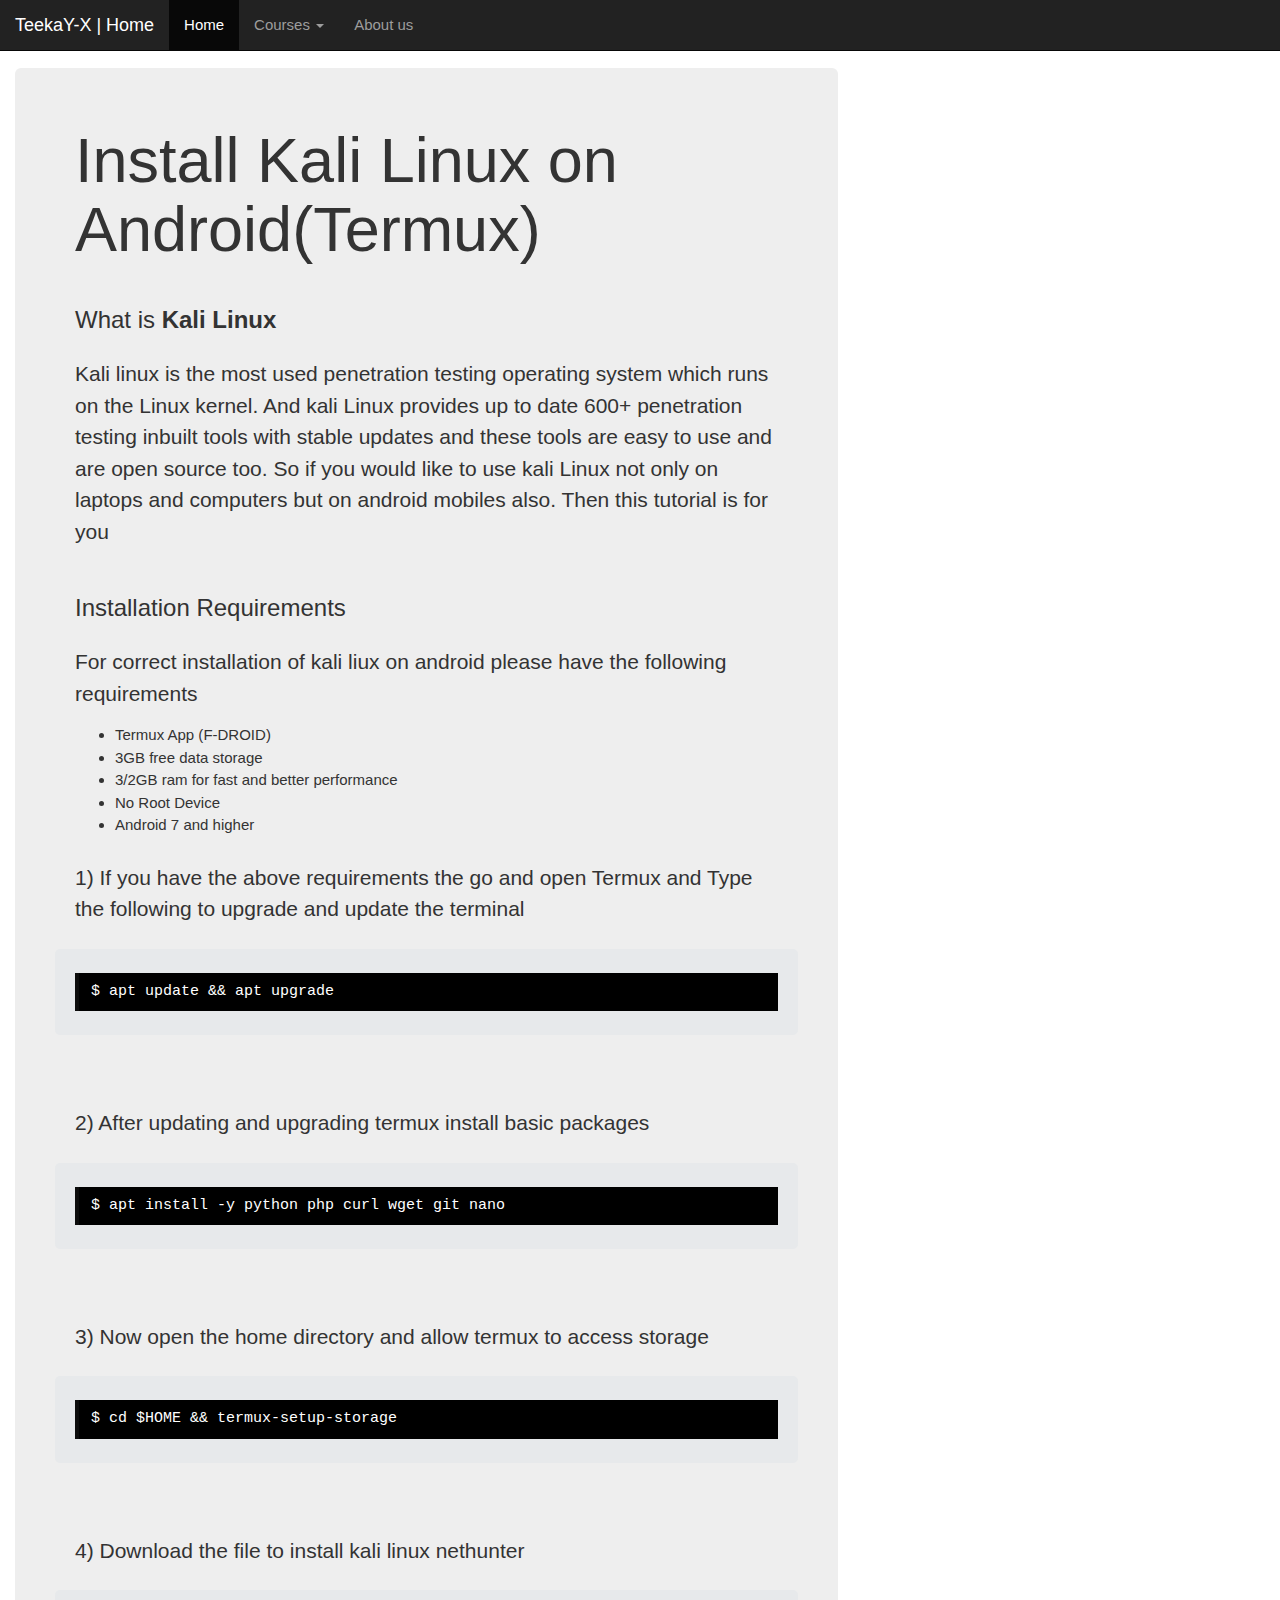
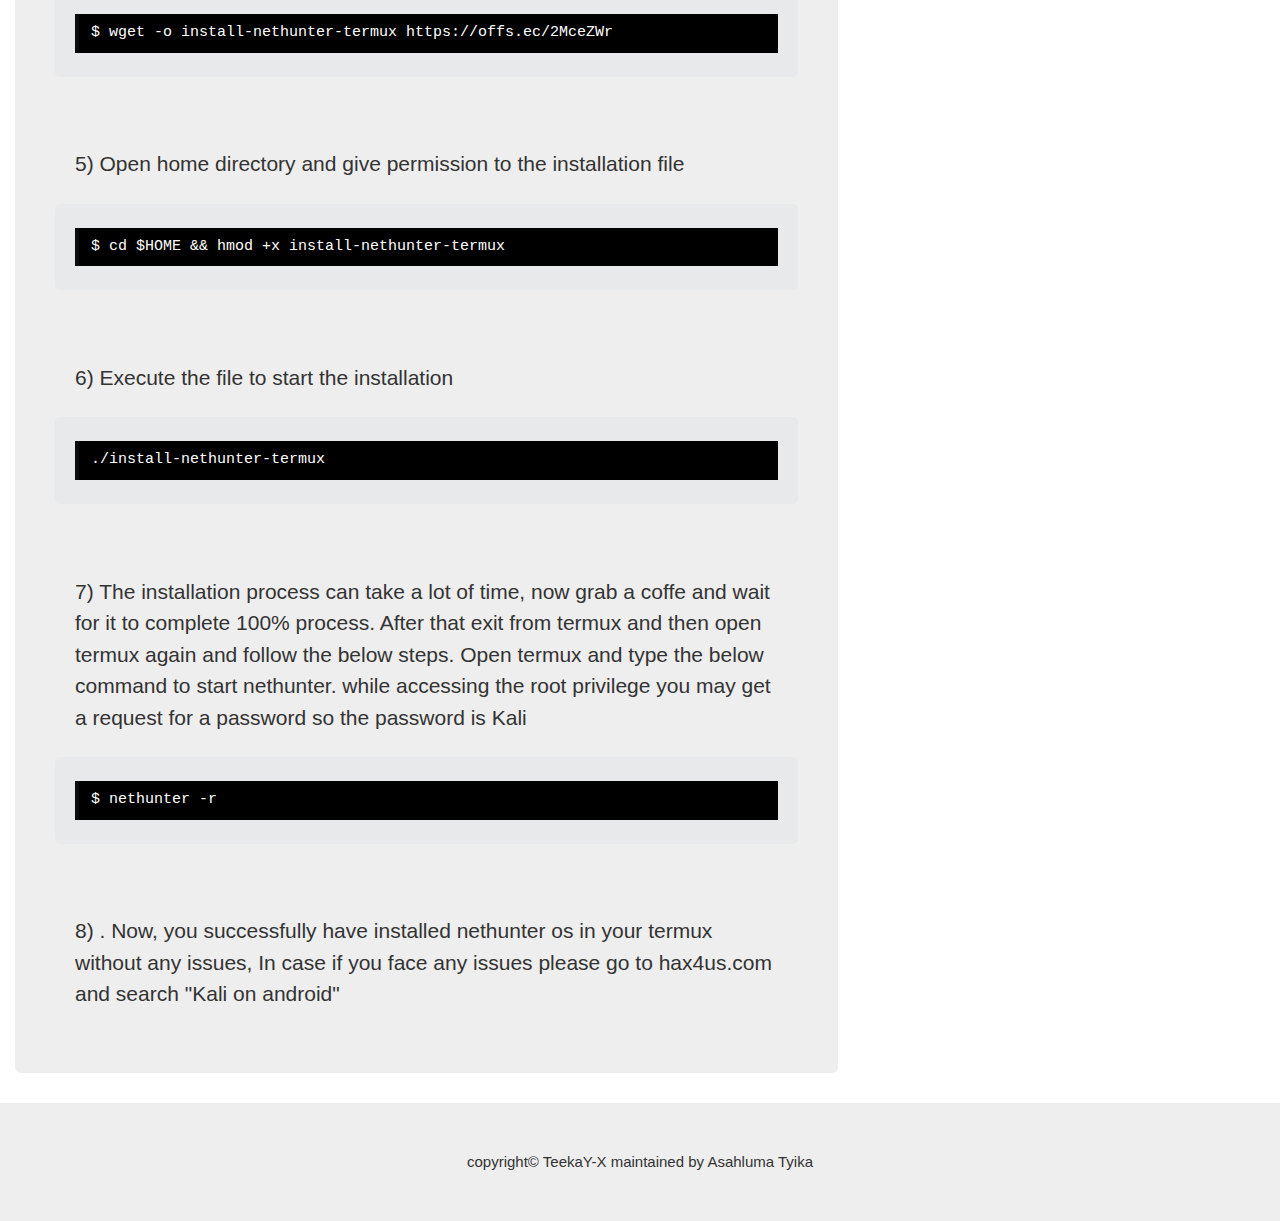
<file: install-kali-on-android.html>
<!DOCTYPE html>
<html lang="en">
<head>
  <title>TeekaY-X | Kali linux in Termux</title>
  <meta charset="utf-8">
  <meta name="viewport" content="width=device-width, initial-scale=1">
  <meta name="keywords" content="howto,androidhacking , kali nethunter,Termux hacking,androidhacks,TeekaY-X,fb hacking,ethical hacking" />
  <link rel="icon" href="/css/icon.png" />
  <link rel="stylesheet" href="https://maxcdn.bootstrapcdn.com/bootstrap/3.4.1/css/bootstrap.min.css">
  <link rel="stylesheet" href="https://stackpath.bootstrapcdn.com/font-awesome/4.7.0/css/font-awesome.min.css" />
  <script src="https://ajax.googleapis.com/ajax/libs/jquery/3.6.0/jquery.min.js"></script>
  <script src="https://maxcdn.bootstrapcdn.com/bootstrap/3.4.1/js/bootstrap.min.js"></script>
  <link rel="stylesheet" href="/css/index.css" />

</head>
<body class="d-flex flex-column min-vh-100">

  <!--<div class="meg text-center" style="margin-bottom:0">
                  <h1>AsahlumaTyika</h1>
                  <p>Resize this responsive page to see the effect!</p>
                </div>-->

  <nav class="navbar navbar-inverse navbar-fixed-top">
    <div class="container-fluid">
      <div class="navbar-header">
        <button type="button" class="navbar-toggle" data-toggle="collapse" data-target="#myNavbar">
          <span class="icon-bar"></span>
          <span class="icon-bar"></span>
          <span class="icon-bar"></span>
        </button>
        <a class="navbar-brand" href="#">TeekaY-X | Home</a>
      </div>
      <div class="collapse navbar-collapse" id="myNavbar">
        <ul class="nav navbar-nav">
          <li class="active"><a href="index.html">Home</a></li>
         <li class="dropdown">
        <a class="dropdown-toggle" data-toggle="dropdown" href="#"> Courses
        <span class="caret"></span></a>
        <ul class="dropdown-menu">
          <li><a href="#">Python Programming</a></li>
          <li><a href="#">Flask Web Development</a></li>
          </ul>
          </li>
          <li><a href="about.html">About us</a></li>
          <!-- <li><a href="#">Python</a></li>
                                                                                        <li><a href="#">Python-Flask</a></li>-->
        </ul>
      </div>
    </div>
  </nav>
  <br>
<br />
<br />
  <div class="container-fluid">
    <div class="row">
      <div class="col-sm-8">
        <div class="jumbotron">
       <h1>Install Kali Linux on Android(Termux)</h1>
       <br />
       <h3>What is <strong>Kali Linux</strong></h3>
       <p> Kali linux is the most used penetration testing operating system which runs on the Linux kernel. And kali Linux provides up to date 600+ penetration testing inbuilt tools with stable updates and these tools are easy to use and are open source too. So if you would like to use kali Linux not only on laptops and computers but on android mobiles also. Then this tutorial is for you</p>
       <br />
       
       <h3>Installation Requirements</h3>
       <p>For correct installation of kali liux on android please have the following requirements</p>
       <ul>
         <li>Termux App (<a href="#">F-DROID</a>)</li>
         <li>3GB free data storage</li>
         <li>3/2GB ram for fast and better performance</li>
         <li>No Root Device</li>
         <li>Android 7 and higher</li>
       </ul>
       
       <p>1) If you have the above requirements the go and open <a href="#">Termux</a> and Type the following to upgrade and update the terminal</p>
       <div class="w3-example">
<div class="w3-code notranslate w3-black">
$ apt update && apt upgrade
</div>
</div>
<br />
<p>2) After updating and upgrading termux install basic packages </p>
<div class="w3-example">
<div class="w3-code notranslate w3-black">
$ apt install -y python php curl wget git nano
</div>
</div>
<br />
<p>3) Now open the home directory and allow termux to access storage</p>

<div class="w3-example">
  <div class="w3-code notranslate w3-black">
$ cd $HOME && termux-setup-storage
  </div>
</div>
<br />
<p>4) Download the file to install kali linux nethunter</p>
<div class="w3-example">
  <div class="w3-code notranslate w3-black">
$ wget -o install-nethunter-termux https://offs.ec/2MceZWr
  </div>
</div>
<br />
<p>5) Open home directory and give permission to the installation file</p>
<div class="w3-example">
  <div class="w3-code notranslate w3-black">
$ cd $HOME && hmod +x install-nethunter-termux
  </div>
</div>
<br />
<p>6) Execute the file to start the installation</p>
<div class="w3-example">
  <div class="w3-code notranslate w3-black">
    ./install-nethunter-termux
  </div>
</div>
<br />
<p>7) The installation process can take a lot of time, now grab a coffe and wait for it to complete 100% process. After that exit from termux and then open termux again and follow the below steps. Open termux and type the below command to start nethunter.
while accessing the root privilege you may get a request for a password so the password is Kali</p>
<div class="w3-example">
  <div class="w3-code notranslate w3-black">
$ nethunter -r
  </div>
</div>
<br />
<p>8) . Now, you successfully have installed nethunter os in your termux without any issues, In case if you face any issues please go to <a href="https://hax4us.com">hax4us.com</a> and search "Kali on android" </p>

    
      </div>
    </div>
  </div>
</div>


<footer class="mt-auto">
<div class="jumbotron text-center" style="margin-bottom:0">
copyright&copy; TeekaY-X maintained by <a href="https://TeekaY-X.github.io/AsahlumaTyika">Asahluma Tyika</a>
</div>
</footer>

</body>
</html>
</file>
<file: css/index.css>
#sourceCodeContainer {
  background-color: rgb(51,51,51);
  width: 300px;
}

.grid-posts {
  display: flex;
  flex-wrap: wrap;
  margin: 0 -15px
}

.blog-post {
  display: block;
  overflow: hidden;
  word-wrap: break-word
}

.index-post{display:block;width:50%;box-sizing:border-box;padding:0 15px;margin:0 0 30px;overflow: visible;}

.index-post-inner {background-color: #ffffff;box-sizing: border-box;padding: 20px;border-radius: 4px;box-shadow: 0 2px 4px rgba(0,0,0,.05);float: left;width: 100%;}.index-post .post-image-wrap{float:left;width:100%;height:180px;overflow:hidden;margin:0 0 10px;border-radius: 4px;}


.post-image-wrap{float:left;width:100%;height:180px;overflow:hidden;margin:0 0 10px;border-radius: 4px;}

.post-image-wrap .post-image-link{width:100%;height:100%;position:relative;display:block;z-index:1;overflow:hidden;border-radius: 4px;}

.post-image-link{width:80px;height:70px;float:left;margin:0 12px 0 0 }

.post-tag{position:absolute;top:20px;left:20px;height:18px;z-index:5;background-color:#3f51b5;color:#fff;font-size:10px;line-height:18px;font-weight:500;text-transform:uppercase;padding:0 7px }

.post-info{float:left;width:100%;overflow:hidden }.index-post .post-info > h2{font-size:19px;font-weight:500;line-height:1.5em;text-decoration:none;margin:0 }.index-post .post-info > h2 > a{display:block;color:#333333;transition:color .17s }.index-post .post-info > h2:hover > a{color:#3f51b5 }.widget iframe,.widget img{max-width:100% }

.post-title{position:relative;font-size:14px;font-weight:500;line-height:1.5em;margin:7px 0 5px }.mega-content .post-title a{display:block;color:#fff;transition:color .17s }.mega-content:hover .post-title a{color:#3f51b5 }


 .post-title{font-size:14px;font-weight:500;display:block;line-height:1.5em;margin:10px 0 5px }.hot-posts .item-0 .post-title{font-size:21px;margin:10px 0 }.hot-posts .item-1 .post-title{font-size:18px;}.hot-posts .post-title a{color:#fff;display:block }

.post-meta{overflow:hidden;color:#aaaaaa;font-size:11px;font-weight:500;text-transform:uppercase;padding:0 1px }

.post-snippet{position:relative;display:block;overflow:hidden;font-size:13px;line-height:1.6em;font-weight:400;margin:7px 0 0 }a.read-more{float: right;display:inline-block;color:#3f51b5;font-size:13px;font-weight:500;text-transform:uppercase;margin:15px 0 0;transition:color .17s ease }a.read-more:after{content:'\f178';font-family:FontAwesome;font-weight:400;margin:0 0 0 5px }a.read-more:hover{color:#333333 }

.post-author,.post-meta .post-date{float:left;display:inline-block;margin:0 10px 0 0 }.post-meta .post-author:before,.post-meta .post-date:before{font-family:FontAwesome;font-weight:400;margin:0 3px 0 0 }.post-meta .post-author:before{content:'\f007' }.post-meta .post-date:before{content:'\f017' }.post-meta a{color:#aaaaaa;transition:color .17s }.post-meta a:hover{color:#3f51b5 }


html {
  box-sizing: border-box
}

*,*:before,*:after {
  box-sizing: inherit
}

html {
  -ms-text-size-adjust: 100%;
  -webkit-text-size-adjust: 100%
}

body {
  margin: 0
}
article,aside,details,figcaption,figure,footer,header,main,menu,nav,section {
  display: block
}

summary {
  display: list-item
}
audio,canvas,progress,video {
  display: inline-block
}

progress {
  vertical-align: baseline
}
audio:not([controls]) {
  display: none;
  height: 0
}

[hidden],template {
  display: none
}
a {
  background-color: transparent
}

a:active,a:hover {
  outline-width: 0
}
abbr[title] {
  border-bottom: none;
  text-decoration: underline;
  text-decoration: underline dotted
}
b,strong {
  font-weight: bolder
}

dfn {
  font-style: italic
}

mark {
  background: #ff0;
  color: #000
}
small {
  font-size: 80%
}

sub,sup {
  font-size: 75%;
  line-height: 0;
  position: relative;
  vertical-align: baseline
}
sub {
  bottom: -0.25em
}

sup {
  top: -0.5em
}

figure {
  margin: 1em 40px
}

img {
  border-style: none
}
code,kbd,pre,samp {
  font-family: monospace,monospace;
  font-size: 1em
}

hr {
  box-sizing: content-box;
  height: 0;
  overflow: visible
}
button,input,select,textarea,optgroup {
  font: inherit;
  margin: 0
}

optgroup {
  font-weight: bold
}
button,input {
  overflow: visible
}

button,select {
  text-transform: none
}
button,[type=button],[type=reset],[type=submit] {
  -webkit-appearance: button
}
button::-moz-focus-inner,[type=button]::-moz-focus-inner,[type=reset]::-moz-focus-inner,[type=submit]::-moz-focus-inner {
  border-style: none;
  padding: 0
}
button:-moz-focusring,[type=button]:-moz-focusring,[type=reset]:-moz-focusring,[type=submit]:-moz-focusring {
  outline: 1px dotted ButtonText
}
fieldset {
  border: 1px solid #c0c0c0;
  margin: 0 2px;
  padding: .35em .625em .75em
}
legend {
  color: inherit;
  display: table;
  max-width: 100%;
  padding: 0;
  white-space: normal
}

textarea {
  overflow: auto
}
[type=checkbox],[type=radio] {
  padding: 0
}
[type=number]::-webkit-inner-spin-button,[type=number]::-webkit-outer-spin-button {
  height: auto
}
[type=search] {
  -webkit-appearance: textfield;
  outline-offset: -2px
}
[type=search]::-webkit-search-decoration {
  -webkit-appearance: none
}
::-webkit-file-upload-button {
  -webkit-appearance: button;
  font: inherit
}
/* End extract */
html,body {
  font-family: Verdana,sans-serif;
  font-size: 15px;
  line-height: 1.5
}

html {
  overflow-x: hidden
}
h1 {
  font-size: 36px
}

h2 {
  font-size: 30px
}

h3 {
  font-size: 24px
}

h4 {
  font-size: 20px
}

h5 {
  font-size: 18px
}

h6 {
  font-size: 16px
}
.w3-serif {
  font-family: serif
}

.w3-sans-serif {
  font-family: sans-serif
}

.w3-cursive {
  font-family: cursive
}

.w3-monospace {
  font-family: monospace
}
h1,h2,h3,h4,h5,h6 {
  font-family: "Segoe UI",Arial,sans-serif;
  font-weight: 400;
  margin: 10px 0
}

.w3-wide {
  letter-spacing: 4px
}
hr {
  border: 0;
  border-top: 1px solid #eee;
  margin: 20px 0
}
.w3-image {
  max-width: 100%;
  height: auto
}

img {
  vertical-align: middle
}

a {
  color: inherit
}
.w3-table,.w3-table-all {
  border-collapse: collapse;
  border-spacing: 0;
  width: 100%;
  display: table
}

.w3-table-all {
  border: 1px solid #ccc
}
.w3-bordered tr,.w3-table-all tr {
  border-bottom: 1px solid #ddd
}

.w3-striped tbody tr:nth-child(even) {
  background-color: #f1f1f1
}
.w3-table-all tr:nth-child(odd) {
  background-color: #fff
}

.w3-table-all tr:nth-child(even) {
  background-color: #f1f1f1
}
.w3-hoverable tbody tr:hover,.w3-ul.w3-hoverable li:hover {
  background-color: #ccc
}

.w3-centered tr th,.w3-centered tr td {
  text-align: center
}
.w3-table td,.w3-table th,.w3-table-all td,.w3-table-all th {
  padding: 8px 8px;
  display: table-cell;
  text-align: left;
  vertical-align: top
}
.w3-table th:first-child,.w3-table td:first-child,.w3-table-all th:first-child,.w3-table-all td:first-child {
  padding-left: 16px
}
.w3-btn,.w3-button {
  border: none;
  display: inline-block;
  padding: 8px 16px;
  vertical-align: middle;
  overflow: hidden;
  text-decoration: none;
  color: inherit;
  background-color: inherit;
  text-align: center;
  cursor: pointer;
  white-space: nowrap
}
.w3-btn:hover {
  box-shadow: 0 8px 16px 0 rgba(0,0,0,0.2),0 6px 20px 0 rgba(0,0,0,0.19)
}
.w3-btn,.w3-button {
  -webkit-touch-callout: none;
  -webkit-user-select: none;
  -khtml-user-select: none;
  -moz-user-select: none;
  -ms-user-select: none;
  user-select: none
}
.w3-disabled,.w3-btn:disabled,.w3-button:disabled {
  cursor: not-allowed;
  opacity: 0.3
}

.w3-disabled *,:disabled * {
  pointer-events: none
}
.w3-btn.w3-disabled:hover,.w3-btn:disabled:hover {
  box-shadow: none
}
.w3-badge,.w3-tag {
  background-color: #000;
  color: #fff;
  display: inline-block;
  padding-left: 8px;
  padding-right: 8px;
  text-align: center
}

.w3-badge {
  border-radius: 50%
}
.w3-ul {
  list-style-type: none;
  padding: 0;
  margin: 0
}

.w3-ul li {
  padding: 8px 16px;
  border-bottom: 1px solid #ddd
}

.w3-ul li:last-child {
  border-bottom: none
}
.w3-tooltip,.w3-display-container {
  position: relative
}

.w3-tooltip .w3-text {
  display: none
}

.w3-tooltip:hover .w3-text {
  display: inline-block
}
.w3-ripple:active {
  opacity: 0.5
}

.w3-ripple {
  transition: opacity 0s
}
.w3-input {
  padding: 8px;
  display: block;
  border: none;
  border-bottom: 1px solid #ccc;
  width: 100%
}
.w3-select {
  padding: 9px 0;
  width: 100%;
  border: none;
  border-bottom: 1px solid #ccc
}
.w3-dropdown-click,.w3-dropdown-hover {
  position: relative;
  display: inline-block;
  cursor: pointer
}
.w3-dropdown-hover:hover .w3-dropdown-content {
  display: block
}
.w3-dropdown-hover:first-child,.w3-dropdown-click:hover {
  background-color: #ccc;
  color: #000
}
.w3-dropdown-hover:hover > .w3-button:first-child,.w3-dropdown-click:hover > .w3-button:first-child {
  background-color: #ccc;
  color: #000
}
.w3-dropdown-content {
  cursor: auto;
  color: #000;
  background-color: #fff;
  display: none;
  position: absolute;
  min-width: 160px;
  margin: 0;
  padding: 0;
  z-index: 1
}
.w3-check,.w3-radio {
  width: 24px;
  height: 24px;
  position: relative;
  top: 6px
}
.w3-sidebar {
  height: 100%;
  width: 200px;
  background-color: #fff;
  position: fixed!important;
  z-index: 1;
  overflow: auto
}
.w3-bar-block .w3-dropdown-hover,.w3-bar-block .w3-dropdown-click {
  width: 100%
}
.w3-bar-block .w3-dropdown-hover .w3-dropdown-content,.w3-bar-block .w3-dropdown-click .w3-dropdown-content {
  min-width: 100%
}
.w3-bar-block .w3-dropdown-hover .w3-button,.w3-bar-block .w3-dropdown-click .w3-button {
  width: 100%;
  text-align: left;
  padding: 8px 16px
}
.w3-main,#main {
  transition: margin-left .4s
}
.w3-modal {
  z-index: 3;
  display: none;
  padding-top: 100px;
  position: fixed;
  left: 0;
  top: 0;
  width: 100%;
  height: 100%;
  overflow: auto;
  background-color: rgb(0,0,0);
  background-color: rgba(0,0,0,0.4)
}
.w3-modal-content {
  margin: auto;
  background-color: #fff;
  position: relative;
  padding: 0;
  outline: 0;
  width: 600px
}
.w3-bar {
  width: 100%;
  overflow: hidden
}

.w3-center .w3-bar {
  display: inline-block;
  width: auto
}
.w3-bar .w3-bar-item {
  padding: 8px 16px;
  float: left;
  width: auto;
  border: none;
  display: block;
  outline: 0
}
.w3-bar .w3-dropdown-hover,.w3-bar .w3-dropdown-click {
  position: static;
  float: left
}
.w3-bar .w3-button {
  white-space: normal
}
.w3-bar-block .w3-bar-item {
  width: 100%;
  display: block;
  padding: 8px 16px;
  text-align: left;
  border: none;
  white-space: normal;
  float: none;
  outline: 0
}
.w3-bar-block.w3-center .w3-bar-item {
  text-align: center
}

.w3-block {
  display: block;
  width: 100%
}
.w3-responsive {
  display: block;
  overflow-x: auto
}
.w3-container:after,.w3-container:before,.w3-panel:after,.w3-panel:before,.w3-row:after,.w3-row:before,.w3-row-padding:after,.w3-row-padding:before,
.w3-cell-row:before,.w3-cell-row:after,.w3-clear:after,.w3-clear:before,.w3-bar:before,.w3-bar:after {
  content: "";
  display: table;
  clear: both
}
.w3-col,.w3-half,.w3-third,.w3-twothird,.w3-threequarter,.w3-quarter {
  float: left;
  width: 100%
}
.w3-col.s1 {
  width: 8.33333%
}

.w3-col.s2 {
  width: 16.66666%
}

.w3-col.s3 {
  width: 24.99999%
}

.w3-col.s4 {
  width: 33.33333%
}
.w3-col.s5 {
  width: 41.66666%
}

.w3-col.s6 {
  width: 49.99999%
}

.w3-col.s7 {
  width: 58.33333%
}

.w3-col.s8 {
  width: 66.66666%
}
.w3-col.s9 {
  width: 74.99999%
}

.w3-col.s10 {
  width: 83.33333%
}

.w3-col.s11 {
  width: 91.66666%
}

.w3-col.s12 {
  width: 99.99999%
}
@media (min-width:601px) {
  .w3-col.m1 {
    width: 8.33333%
  }

  .w3-col.m2 {
    width: 16.66666%
  }

  .w3-col.m3,.w3-quarter {
    width: 24.99999%
  }

  .w3-col.m4,.w3-third {
    width: 33.33333%
  }
  .w3-col.m5 {
    width: 41.66666%
  }

  .w3-col.m6,.w3-half {
    width: 49.99999%
  }

  .w3-col.m7 {
    width: 58.33333%
  }

  .w3-col.m8,.w3-twothird {
    width: 66.66666%
  }
  .w3-col.m9,.w3-threequarter {
    width: 74.99999%
  }

  .w3-col.m10 {
    width: 83.33333%
  }

  .w3-col.m11 {
    width: 91.66666%
  }

  .w3-col.m12 {
    width: 99.99999%
  }}
@media (min-width:993px) {
  .w3-col.l1 {
    width: 8.33333%
  }

  .w3-col.l2 {
    width: 16.66666%
  }

  .w3-col.l3 {
    width: 24.99999%
  }

  .w3-col.l4 {
    width: 33.33333%
  }
  .w3-col.l5 {
    width: 41.66666%
  }

  .w3-col.l6 {
    width: 49.99999%
  }

  .w3-col.l7 {
    width: 58.33333%
  }

  .w3-col.l8 {
    width: 66.66666%
  }
  .w3-col.l9 {
    width: 74.99999%
  }

  .w3-col.l10 {
    width: 83.33333%
  }

  .w3-col.l11 {
    width: 91.66666%
  }

  .w3-col.l12 {
    width: 99.99999%
  }}
.w3-rest {
  overflow: hidden
}

.w3-stretch {
  margin-left: -16px;
  margin-right: -16px
}
.w3-content,.w3-auto {
  margin-left: auto;
  margin-right: auto
}

.w3-content {
  max-width: 980px
}

.w3-auto {
  max-width: 1140px
}
.w3-cell-row {
  display: table;
  width: 100%
}

.w3-cell {
  display: table-cell
}
.w3-cell-top {
  vertical-align: top
}

.w3-cell-middle {
  vertical-align: middle
}

.w3-cell-bottom {
  vertical-align: bottom
}
.w3-hide {
  display: none!important
}

.w3-show-block,.w3-show {
  display: block!important
}

.w3-show-inline-block {
  display: inline-block!important
}
@media (max-width:1205px) {
  .w3-auto {
    max-width: 95%
  }}
@media (max-width:600px) {
  .w3-modal-content {
    margin: 0 10px;
    width: auto!important
  }

  .w3-modal {
    padding-top: 30px
  }
  .w3-dropdown-hover.w3-mobile .w3-dropdown-content,.w3-dropdown-click.w3-mobile .w3-dropdown-content {
    position: relative
  }
  .w3-hide-small {
    display: none!important
  }

  .w3-mobile {
    display: block;
    width: 100%!important
  }

  .w3-bar-item.w3-mobile,.w3-dropdown-hover.w3-mobile,.w3-dropdown-click.w3-mobile {
    text-align: center
  }
  .w3-dropdown-hover.w3-mobile,.w3-dropdown-hover.w3-mobile .w3-btn,.w3-dropdown-hover.w3-mobile .w3-button,.w3-dropdown-click.w3-mobile,.w3-dropdown-click.w3-mobile .w3-btn,.w3-dropdown-click.w3-mobile .w3-button {
    width: 100%
  }}
@media (max-width:768px) {
  .w3-modal-content {
    width: 500px
  }

  .w3-modal {
    padding-top: 50px
  }}
@media (min-width:993px) {
  .w3-modal-content {
    width: 900px
  }

  .w3-hide-large {
    display: none!important
  }

  .w3-sidebar.w3-collapse {
    display: block!important
  }}
@media (max-width:992px) and (min-width:601px) {
  .w3-hide-medium {
    display: none!important
  }}
@media (max-width:992px) {
  .w3-sidebar.w3-collapse {
    display: none
  }

  .w3-main {
    margin-left: 0!important;
    margin-right: 0!important
  }

  .w3-auto {
    max-width: 100%
  }}
.w3-top,.w3-bottom {
  position: fixed;
  width: 100%;
  z-index: 1
}

.w3-top {
  top: 0
}

.w3-bottom {
  bottom: 0
}
.w3-overlay {
  position: fixed;
  display: none;
  width: 100%;
  height: 100%;
  top: 0;
  left: 0;
  right: 0;
  bottom: 0;
  background-color: rgba(0,0,0,0.5);
  z-index: 2
}
.w3-display-topleft {
  position: absolute;
  left: 0;
  top: 0
}

.w3-display-topright {
  position: absolute;
  right: 0;
  top: 0
}
.w3-display-bottomleft {
  position: absolute;
  left: 0;
  bottom: 0
}

.w3-display-bottomright {
  position: absolute;
  right: 0;
  bottom: 0
}
.w3-display-middle {
  position: absolute;
  top: 50%;
  left: 50%;
  transform: translate(-50%,-50%);
  -ms-transform: translate(-50%,-50%)
}
.w3-display-left {
  position: absolute;
  top: 50%;
  left: 0%;
  transform: translate(0%,-50%);
  -ms-transform: translate(-0%,-50%)
}
.w3-display-right {
  position: absolute;
  top: 50%;
  right: 0%;
  transform: translate(0%,-50%);
  -ms-transform: translate(0%,-50%)
}
.w3-display-topmiddle {
  position: absolute;
  left: 50%;
  top: 0;
  transform: translate(-50%,0%);
  -ms-transform: translate(-50%,0%)
}
.w3-display-bottommiddle {
  position: absolute;
  left: 50%;
  bottom: 0;
  transform: translate(-50%,0%);
  -ms-transform: translate(-50%,0%)
}
.w3-display-container:hover .w3-display-hover {
  display: block
}

.w3-display-container:hover span.w3-display-hover {
  display: inline-block
}

.w3-display-hover {
  display: none
}
.w3-display-position {
  position: absolute
}
.w3-circle {
  border-radius: 50%
}
.w3-round-small {
  border-radius: 2px
}

.w3-round,.w3-round-medium {
  border-radius: 4px
}

.w3-round-large {
  border-radius: 8px
}

.w3-round-xlarge {
  border-radius: 16px
}

.w3-round-xxlarge {
  border-radius: 32px
}
.w3-row-padding,.w3-row-padding>.w3-half,.w3-row-padding>.w3-third,.w3-row-padding>.w3-twothird,.w3-row-padding>.w3-threequarter,.w3-row-padding>.w3-quarter,.w3-row-padding>.w3-col {
  padding: 0 8px
}
.w3-container,.w3-panel {
  padding: 0.01em 16px
}

.w3-panel {
  margin-top: 16px;
  margin-bottom: 16px
}
.w3-code,.w3-codespan {
  font-family: Consolas,Menlo,"courier new",monospace;
  font-size: 16px
}
.w3-code {
  width: auto;
  background-color: #fff;
  color: #000;
  padding: 8px 12px;
  border-left: 4px solid #4CAF50;
  word-wrap: break-word
}
.w3-codespan {
  color: crimson;
  background-color: #f1f1f1;
  padding-left: 4px;
  padding-right: 4px;
  font-size: 110%
}
.w3-card,.w3-card-2 {
  box-shadow: 0 2px 5px 0 rgba(0,0,0,0.16),0 2px 10px 0 rgba(0,0,0,0.12)
}
.w3-card-4,.w3-hover-shadow:hover {
  box-shadow: 0 4px 10px 0 rgba(0,0,0,0.2),0 4px 20px 0 rgba(0,0,0,0.19)
}
.w3-spin {
  animation: w3-spin 2s infinite linear
}

@keyframes w3-spin {
  0% {
    transform: rotate(0deg)
  }

  100% {
    transform: rotate(359deg)
  }}
.w3-animate-fading {
  animation: fading 10s infinite
}

@keyframes fading {
  0% {
    opacity: 0
  }

  50% {
    opacity: 1
  }

  100% {
    opacity: 0
  }}
.w3-animate-opacity {
  animation: opac 0.8s
}

@keyframes opac {
  from {
    opacity: 0
  }

  to {
    opacity: 1
  }}
.w3-animate-top {
  position: relative;
  animation: animatetop 0.4s
}

@keyframes animatetop {
  from {
    top: -300px;
    opacity: 0
  }

  to {
    top: 0;
    opacity: 1
  }}
.w3-animate-left {
  position: relative;
  animation: animateleft 0.4s
}

@keyframes animateleft {
  from {
    left: -300px;
    opacity: 0
  }

  to {
    left: 0;
    opacity: 1
  }}
.w3-animate-right {
  position: relative;
  animation: animateright 0.4s
}

@keyframes animateright {
  from {
    right: -300px;
    opacity: 0
  }

  to {
    right: 0;
    opacity: 1
  }}
.w3-animate-bottom {
  position: relative;
  animation: animatebottom 0.4s
}

@keyframes animatebottom {
  from {
    bottom: -300px;
    opacity: 0
  }

  to {
    bottom: 0;
    opacity: 1
  }}
.w3-animate-zoom {
  animation: animatezoom 0.6s
}

@keyframes animatezoom {
  from {
    transform: scale(0)
  }

  to {
    transform: scale(1)
  }}
.w3-animate-input {
  transition: width 0.4s ease-in-out
}

.w3-animate-input:focus {
  width: 100%!important
}
.w3-opacity,.w3-hover-opacity:hover {
  opacity: 0.60
}

.w3-opacity-off,.w3-hover-opacity-off:hover {
  opacity: 1
}
.w3-opacity-max {
  opacity: 0.25
}

.w3-opacity-min {
  opacity: 0.75
}
.w3-greyscale-max,.w3-grayscale-max,.w3-hover-greyscale:hover,.w3-hover-grayscale:hover {
  filter: grayscale(100%)
}
.w3-greyscale,.w3-grayscale {
  filter: grayscale(75%)
}

.w3-greyscale-min,.w3-grayscale-min {
  filter: grayscale(50%)
}
.w3-sepia {
  filter: sepia(75%)
}

.w3-sepia-max,.w3-hover-sepia:hover {
  filter: sepia(100%)
}

.w3-sepia-min {
  filter: sepia(50%)
}
.w3-tiny {
  font-size: 10px!important
}

.w3-small {
  font-size: 12px!important
}

.w3-medium {
  font-size: 15px!important
}

.w3-large {
  font-size: 18px!important
}
.w3-xlarge {
  font-size: 24px!important
}

.w3-xxlarge {
  font-size: 36px!important
}

.w3-xxxlarge {
  font-size: 48px!important
}

.w3-jumbo {
  font-size: 64px!important
}
.w3-left-align {
  text-align: left!important
}

.w3-right-align {
  text-align: right!important
}

.w3-justify {
  text-align: justify!important
}

.w3-center {
  text-align: center!important
}
.w3-border-0 {
  border: 0!important
}

.w3-border {
  border: 1px solid #ccc!important
}
.w3-border-top {
  border-top: 1px solid #ccc!important
}

.w3-border-bottom {
  border-bottom: 1px solid #ccc!important
}
.w3-border-left {
  border-left: 1px solid #ccc!important
}

.w3-border-right {
  border-right: 1px solid #ccc!important
}
.w3-topbar {
  border-top: 6px solid #ccc!important
}

.w3-bottombar {
  border-bottom: 6px solid #ccc!important
}
.w3-leftbar {
  border-left: 6px solid #ccc!important
}

.w3-rightbar {
  border-right: 6px solid #ccc!important
}
.w3-section,.w3-code {
  margin-top: 16px!important;
  margin-bottom: 16px!important
}
.w3-margin {
  margin: 16px!important
}

.w3-margin-top {
  margin-top: 16px!important
}

.w3-margin-bottom {
  margin-bottom: 16px!important
}
.w3-margin-left {
  margin-left: 16px!important
}

.w3-margin-right {
  margin-right: 16px!important
}
.w3-padding-small {
  padding: 4px 8px!important
}

.w3-padding {
  padding: 8px 16px!important
}

.w3-padding-large {
  padding: 12px 24px!important
}
.w3-padding-16 {
  padding-top: 16px!important;
  padding-bottom: 16px!important
}

.w3-padding-24 {
  padding-top: 24px!important;
  padding-bottom: 24px!important
}
.w3-padding-32 {
  padding-top: 32px!important;
  padding-bottom: 32px!important
}

.w3-padding-48 {
  padding-top: 48px!important;
  padding-bottom: 48px!important
}
.w3-padding-64 {
  padding-top: 64px!important;
  padding-bottom: 64px!important
}
.w3-padding-top-64 {
  padding-top: 64px!important
}

.w3-padding-top-48 {
  padding-top: 48px!important
}
.w3-padding-top-32 {
  padding-top: 32px!important
}

.w3-padding-top-24 {
  padding-top: 24px!important
}
.w3-left {
  float: left!important
}

.w3-right {
  float: right!important
}
.w3-button:hover {
  color: #000!important;
  background-color: #ccc!important
}
.w3-transparent,.w3-hover-none:hover {
  background-color: transparent!important
}
.w3-hover-none:hover {
  box-shadow: none!important
}
/* Colors */
.w3-amber,.w3-hover-amber:hover {
  color: #000!important;
  background-color: #ffc107!important
}
.w3-aqua,.w3-hover-aqua:hover {
  color: #000!important;
  background-color: #00ffff!important
}
.w3-blue,.w3-hover-blue:hover {
  color: #fff!important;
  background-color: #2196F3!important
}
.w3-light-blue,.w3-hover-light-blue:hover {
  color: #000!important;
  background-color: #87CEEB!important
}
.w3-brown,.w3-hover-brown:hover {
  color: #fff!important;
  background-color: #795548!important
}
.w3-cyan,.w3-hover-cyan:hover {
  color: #000!important;
  background-color: #00bcd4!important
}
.w3-blue-grey,.w3-hover-blue-grey:hover,.w3-blue-gray,.w3-hover-blue-gray:hover {
  color: #fff!important;
  background-color: #607d8b!important
}
.w3-green,.w3-hover-green:hover {
  color: #fff!important;
  background-color: #4CAF50!important
}
.w3-light-green,.w3-hover-light-green:hover {
  color: #000!important;
  background-color: #8bc34a!important
}
.w3-indigo,.w3-hover-indigo:hover {
  color: #fff!important;
  background-color: #3f51b5!important
}
.w3-khaki,.w3-hover-khaki:hover {
  color: #000!important;
  background-color: #f0e68c!important
}
.w3-lime,.w3-hover-lime:hover {
  color: #000!important;
  background-color: #cddc39!important
}
.w3-orange,.w3-hover-orange:hover {
  color: #000!important;
  background-color: #ff9800!important
}
.w3-deep-orange,.w3-hover-deep-orange:hover {
  color: #fff!important;
  background-color: #ff5722!important
}
.w3-pink,.w3-hover-pink:hover {
  color: #fff!important;
  background-color: #e91e63!important
}
.w3-purple,.w3-hover-purple:hover {
  color: #fff!important;
  background-color: #9c27b0!important
}
.w3-deep-purple,.w3-hover-deep-purple:hover {
  color: #fff!important;
  background-color: #673ab7!important
}
.w3-red,.w3-hover-red:hover {
  color: #fff!important;
  background-color: #f44336!important
}
.w3-sand,.w3-hover-sand:hover {
  color: #000!important;
  background-color: #fdf5e6!important
}
.w3-teal,.w3-hover-teal:hover {
  color: #fff!important;
  background-color: #009688!important
}
.w3-yellow,.w3-hover-yellow:hover {
  color: #000!important;
  background-color: #ffeb3b!important
}
.w3-white,.w3-hover-white:hover {
  color: #000!important;
  background-color: #fff!important
}
.w3-black,.w3-hover-black:hover {
  color: #fff!important;
  background-color: #000!important
}
.w3-grey,.w3-hover-grey:hover,.w3-gray,.w3-hover-gray:hover {
  color: #000!important;
  background-color: #9e9e9e!important
}
.w3-light-grey,.w3-hover-light-grey:hover,.w3-light-gray,.w3-hover-light-gray:hover {
  color: #000!important;
  background-color: #f1f1f1!important
}
.w3-dark-grey,.w3-hover-dark-grey:hover,.w3-dark-gray,.w3-hover-dark-gray:hover {
  color: #fff!important;
  background-color: #616161!important
}
.w3-pale-red,.w3-hover-pale-red:hover {
  color: #000!important;
  background-color: #ffdddd!important
}
.w3-pale-green,.w3-hover-pale-green:hover {
  color: #000!important;
  background-color: #ddffdd!important
}
.w3-pale-yellow,.w3-hover-pale-yellow:hover {
  color: #000!important;
  background-color: #ffffcc!important
}
.w3-pale-blue,.w3-hover-pale-blue:hover {
  color: #000!important;
  background-color: #ddffff!important
}
.w3-text-amber,.w3-hover-text-amber:hover {
  color: #ffc107!important
}
.w3-text-aqua,.w3-hover-text-aqua:hover {
  color: #00ffff!important
}
.w3-text-blue,.w3-hover-text-blue:hover {
  color: #2196F3!important
}
.w3-text-light-blue,.w3-hover-text-light-blue:hover {
  color: #87CEEB!important
}
.w3-text-brown,.w3-hover-text-brown:hover {
  color: #795548!important
}
.w3-text-cyan,.w3-hover-text-cyan:hover {
  color: #00bcd4!important
}
.w3-text-blue-grey,.w3-hover-text-blue-grey:hover,.w3-text-blue-gray,.w3-hover-text-blue-gray:hover {
  color: #607d8b!important
}
.w3-text-green,.w3-hover-text-green:hover {
  color: #4CAF50!important
}
.w3-text-light-green,.w3-hover-text-light-green:hover {
  color: #8bc34a!important
}
.w3-text-indigo,.w3-hover-text-indigo:hover {
  color: #3f51b5!important
}
.w3-text-khaki,.w3-hover-text-khaki:hover {
  color: #b4aa50!important
}
.w3-text-lime,.w3-hover-text-lime:hover {
  color: #cddc39!important
}
.w3-text-orange,.w3-hover-text-orange:hover {
  color: #ff9800!important
}
.w3-text-deep-orange,.w3-hover-text-deep-orange:hover {
  color: #ff5722!important
}
.w3-text-pink,.w3-hover-text-pink:hover {
  color: #e91e63!important
}
.w3-text-purple,.w3-hover-text-purple:hover {
  color: #9c27b0!important
}
.w3-text-deep-purple,.w3-hover-text-deep-purple:hover {
  color: #673ab7!important
}
.w3-text-red,.w3-hover-text-red:hover {
  color: #f44336!important
}
.w3-text-sand,.w3-hover-text-sand:hover {
  color: #fdf5e6!important
}
.w3-text-teal,.w3-hover-text-teal:hover {
  color: #009688!important
}
.w3-text-yellow,.w3-hover-text-yellow:hover {
  color: #d2be0e!important
}
.w3-text-white,.w3-hover-text-white:hover {
  color: #fff!important
}
.w3-text-black,.w3-hover-text-black:hover {
  color: #000!important
}
.w3-text-grey,.w3-hover-text-grey:hover,.w3-text-gray,.w3-hover-text-gray:hover {
  color: #757575!important
}
.w3-text-light-grey,.w3-hover-text-light-grey:hover,.w3-text-light-gray,.w3-hover-text-light-gray:hover {
  color: #f1f1f1!important
}
.w3-text-dark-grey,.w3-hover-text-dark-grey:hover,.w3-text-dark-gray,.w3-hover-text-dark-gray:hover {
  color: #3a3a3a!important
}
.w3-border-amber,.w3-hover-border-amber:hover {
  border-color: #ffc107!important
}
.w3-border-aqua,.w3-hover-border-aqua:hover {
  border-color: #00ffff!important
}
.w3-border-blue,.w3-hover-border-blue:hover {
  border-color: #2196F3!important
}
.w3-border-light-blue,.w3-hover-border-light-blue:hover {
  border-color: #87CEEB!important
}
.w3-border-brown,.w3-hover-border-brown:hover {
  border-color: #795548!important
}
.w3-border-cyan,.w3-hover-border-cyan:hover {
  border-color: #00bcd4!important
}
.w3-border-blue-grey,.w3-hover-border-blue-grey:hover,.w3-border-blue-gray,.w3-hover-border-blue-gray:hover {
  border-color: #607d8b!important
}
.w3-border-green,.w3-hover-border-green:hover {
  border-color: #4CAF50!important
}
.w3-border-light-green,.w3-hover-border-light-green:hover {
  border-color: #8bc34a!important
}
.w3-border-indigo,.w3-hover-border-indigo:hover {
  border-color: #3f51b5!important
}
.w3-border-khaki,.w3-hover-border-khaki:hover {
  border-color: #f0e68c!important
}
.w3-border-lime,.w3-hover-border-lime:hover {
  border-color: #cddc39!important
}
.w3-border-orange,.w3-hover-border-orange:hover {
  border-color: #ff9800!important
}
.w3-border-deep-orange,.w3-hover-border-deep-orange:hover {
  border-color: #ff5722!important
}
.w3-border-pink,.w3-hover-border-pink:hover {
  border-color: #e91e63!important
}
.w3-border-purple,.w3-hover-border-purple:hover {
  border-color: #9c27b0!important
}
.w3-border-deep-purple,.w3-hover-border-deep-purple:hover {
  border-color: #673ab7!important
}
.w3-border-red,.w3-hover-border-red:hover {
  border-color: #f44336!important
}
.w3-border-sand,.w3-hover-border-sand:hover {
  border-color: #fdf5e6!important
}
.w3-border-teal,.w3-hover-border-teal:hover {
  border-color: #009688!important
}
.w3-border-yellow,.w3-hover-border-yellow:hover {
  border-color: #ffeb3b!important
}
.w3-border-white,.w3-hover-border-white:hover {
  border-color: #fff!important
}
.w3-border-black,.w3-hover-border-black:hover {
  border-color: #000!important
}
.w3-border-grey,.w3-hover-border-grey:hover,.w3-border-gray,.w3-hover-border-gray:hover {
  border-color: #9e9e9e!important
}
.w3-border-light-grey,.w3-hover-border-light-grey:hover,.w3-border-light-gray,.w3-hover-border-light-gray:hover {
  border-color: #f1f1f1!important
}
.w3-border-dark-grey,.w3-hover-border-dark-grey:hover,.w3-border-dark-gray,.w3-hover-border-dark-gray:hover {
  border-color: #616161!important
}
.w3-border-pale-red,.w3-hover-border-pale-red:hover {
  border-color: #ffe7e7!important
}

.w3-border-pale-green,.w3-hover-border-pale-green:hover {
  border-color: #e7ffe7!important
}
.w3-border-pale-yellow,.w3-hover-border-pale-yellow:hover {
  border-color: #ffffcc!important
}

.w3-border-pale-blue,.w3-hover-border-pale-blue:hover {
  border-color: #e7ffff!important
}


a:hover,a:active {
  color: #059862
}
table.w3-table-all,table.ws-table-all {
  margin: 20px 0
}
/*OPPSETT AV TOP, TOPNAV, SIDENAV, MAIN, RIGHT OG FOOTER:*/
.top {
  position: relative;
  background-color: #ffffff;
  height: 68px;
  padding-top: 20px;
  line-height: 50px;
  overflow: hidden;
  z-index: 2;
}
#pagetop {
  position: relative;
  z-index: 4;
  font-size: 18px;
  background-color: white;
  color: #282A35;
  padding-left: 12px;
  padding-right: 16px;
  font-family: 'Source Sans Pro', sans-serif;
}
.w3schools-logo {
  font-family: fontawesome;
  text-decoration: none;
  line-height: 1;
  -webkit-font-smoothing: antialiased;
  -moz-osx-font-smoothing: grayscale;
  font-size: 37px;
  letter-spacing: 3px;
  color: #555555;
  display: block;
  position: absolute;
  top: 17px;
}
.w3schools-logo .dotcom {
  color: #4CAF50
}
.toptext {
  margin-right: 20px;
}
.login {
  display: none;
  line-height: 1.5;
  padding: 6px 14px;
  position: relative;
  top: 7px;
  color: #fff;
  background-color: #4CAF50;
  text-decoration: none;
  border-radius: 5px;
  font-family: "Segoe UI",Arial,sans-serif;
  font-weight: bold;
}
#loginactioncontainer {
  width: 80px;
  height: 50px;
}
/*#loginsignup {display:none;font-family:Verdana, sans-serif;}*/
#mypagediv {
  display: none;
}
.login:hover {
  background-color: #46a049;
  color: #fff
}
.login:focus {
  outline: none
}
#nav_login .signup {
  padding: 10px;
  background-color: #2196F3;
  color: #fff;
  text-decoration: none;
}
span.usergetspoint {
  display: inline-block;
  line-height: normal;
  position: absolute;
  bottom: 3px;
  font-size: 12px;
  font-family: consolas,Menlo,monospace;
  background-color: transparent;
  color: transparent;
  border-radius: 5px;
  padding: 1px 3px;
}
span#usergetstutpoint {
  animation-name: tutpoint;
  animation-duration: 3s;
  animation-timing-function: linear;
}
span#usergetsquizpoint {
  animation-name: quizpoint;
  animation-duration: 3s;
  animation-timing-function: linear;
}
span#usergetsstar {
  display: inline-block;
  line-height: normal;
  position: absolute;
  bottom: 3px;
  font-size: 12px;
}
span#usergetsstar {
  animation-name: example;
  animation-duration: 1s;
  animation-timing-function: linear;
  animation-fill-mode: forwards
}
@keyframes example {
  0% {
    color: #FFD700;
    transform: rotate(0deg);
  }
  100% {
    font-size: 48px;
    color: #FFD700;
    transform: rotate(360deg);
  }
}
@keyframes tutpoint {
  0% {
    background-color: transparent;
    color: transparent
  }
  1% {
    background-color: rgba(4, 170, 109, 1);
    color: #fff
  }
  5% {
    font-size: 16px;
  }
  14% {
    font-size: 12px;
  }
  16% {
    font-size: 16px;
  }
  25% {
    font-size: 12px;
  }
  27% {
    font-size: 16px;
  }
  29% {
    font-size: 12px;
    background-color: rgba(4, 170, 109, 1);
    color: #fff
  }
  50% {
    background-color: transparent;
    color: transparent
  }
}
@keyframes quizpoint {
  0% {
    background-color: transparent;
    color: transparent
  }
  1% {
    background-color: rgba(44, 156, 202, 1);
    color: #fff
  }
  5% {
    font-size: 16px;
  }
  14% {
    font-size: 12px;
  }
  16% {
    font-size: 16px;
  }
  25% {
    font-size: 12px;
  }
  27% {
    font-size: 16px;
  }
  29% {
    background-color: rgba(44, 156, 202, 1);
    color: #fff
  }
  50% {
    background-color: transparent;
    color: transparent
  }
}
.topnav {
  position: relative;
  z-index: 2;
  font-size: 17px;
  background-color: #282A35;
  color: #f1f1f1;
  width: 100%;
  padding: 0;
  letter-spacing: 1px;
  font-family: 'Source Sans Pro', sans-serif;
}
.topnav a {
  padding: 10px 15px 9px 15px !important;
}
.topnav .w3-bar a:hover,.topnav .w3-bar a:focus {
  background-color: #000000 !important;
  color: #ffffff !important;
}
.topnav .w3-bar a.active {
  background-color: #04AA6D!important;
  color: #ffffff;
}
.topnav a.topnav-icons {
  background-color: #282A35;
}
a.topnav-icons {
  width: 52px !important;
  font-size: 20px !important;
  padding-top: 11px !important;
  padding-bottom: 13px !important;
}
a.topnav-icons.fa-home {
  font-size: 22px !important
}
a.topnav-icons.fa-menu {
  font-size: 22px !important
}
a.topnav-localicons {
  font-size: 20px !important;
  padding-top: 6px !important;
  padding-bottom: 12px !important;
}
/*i.fa-caret-down,i.fa-caret-up{width:10px}*/
#sidenav h2 {
  font-size: 21px;
  padding-left: 16px;
  margin: -4px 0 4px 0;
  width: 204px;
}
#sidenav a {
  font-family: "Segoe UI",Arial,sans-serif;
  text-decoration: none;
  display: block;
  padding: 2px 1px 1px 16px
}
#sidenav a:hover,#sidenav a:focus {
  color: #000000;
  background-color: #cccccc;
}
#sidenav a.active {
  background-color: #04AA6D!important;
  color: #ffffff!important;
}
#sidenav a.activesub:link,#sidenav a.activesub:visited {
  background-color: #ddd;
  color: #000;
}
#sidenav a.activesub:hover,#sidenav a.activesub:active {
  background-color: #ccc;
  color: #000;
}
#leftmenuinner {
  position: fixed;
  top: 0;
  padding-top: 118px;
  padding-bottom: 0;
  height: 100%;
  width: 220px;
  background-color: transparent;
}
#leftmenuinnerinner {
  height: 100%;
  width: 100%;
  background-color: #E7E9EB;
  overflow-y: scroll;
  overflow-x: hidden;
  padding-top: 20px;
}
#main {
  padding: 16px
}
#mainLeaderboard {
  height: 90px
}
#right {
  text-align: center;
  padding: 16px 16px 0 0
}
#right a {
  text-decoration: none
}
/*#right a:hover {text-decoration:underline}*/
#skyscraper {
  min-height: 600px
}
.sidesection {
  margin-bottom: 32px;
}
#sidesection_exercise a {
  display: block;
  padding: 4px 10px;
}
#sidesection_exercise a:hover,#sidesection_exercise a:active {
  background-color: #ccc;
  text-decoration: none;
  color: #000000;
}
#internalCourses {
  font-size: 18px;
  font-family: 'Source Sans Pro',sans-serif;
  border-radius: 5px;
  color: #FFC0C7;
  padding-top: 1px;
  margin-left: auto;
  margin-right: auto;
  max-width: 230px;
  background-color: #282A35;
}

.bottomad {
  padding: 0 16px 16px 0;
  float: left;
  width: auto;
}
.footer a {
  text-decoration: none;
}
.footer a:hover {
  text-decoration: underline;
}
#nav_tutorials,#nav_references,#nav_exercises,#nav_login {
  -webkit-overflow-scrolling: touch;
  overflow: auto;
}
#nav_tutorials::-webkit-scrollbar,#nav_references::-webkit-scrollbar,#nav_exercises::-webkit-scrollbar {
  width: 12px;
}
#nav_tutorials::-webkit-scrollbar-track,#nav_references::-webkit-scrollbar-track,#nav_exercises::-webkit-scrollbar-track {
  background: #555555;
}
#nav_tutorials::-webkit-scrollbar-thumb,#nav_references::-webkit-scrollbar-thumb,#nav_exercises::-webkit-scrollbar-thumb {
  background: #999999;
}

#nav_tutorials,#nav_references,#nav_exercises,#nav_login {
  display: none;
  letter-spacing: 0;
  margin-top: 44px;
  position: absolute;
  width: 100%;
  background-color: #282A35;
  color: white;
  padding-bottom: 60px;
}
#nav_tutorials a,#nav_references a,#nav_exercises a,#nav_examples a {
  padding: 2px 0 2px 6px!important;
  font-size: 18px;
}
#nav_tutorials a:focus,#nav_references a:focus,#nav_exercises a:focus,#nav_examples a:focus {
  color: #000;
  background-color: #ccc;
}
#nav_tutorials h3,#nav_references h3,#nav_exercises h3,#nav_examples h3, #sectionxs_tutorials h3,
#sectionxs_references h3,
#sectionxs_exercises h3 {
  padding-left: 6px;
  color: #FFF4A3;
  font-family: 'Source Sans Pro', sans-serif;
}
.ref_overview, .tut_overview {
  display: none;
  margin-left: 10px;
  background-color: #ddd;
  line-height: 1.8em;
}
#sidenav a.activesub:link,#sidenav a.activesub:visited {
  background-color: #ddd;
  color: #000;
}
#sidenav a.activesub:hover,#sidenav a.activesub:active {
  background-color: #ccc;
  color: #000;
}
#sidenav a.active_overview:link,#sidenav a.active_overview:visited {
  background-color: #ccc;
  color: #000;
}
.w3-example {
  background-color: #E7E9EB;
  border-radius: 5px;
  padding: 0.01em 16px;
  margin: 20px 0;
  box-shadow: 0 2px 4px 0 rgba(0,0,0,0.16),0 2px 10px 0 rgba(0,0,0,0.12)!important
}
.nextprev a {
  font-size: 18px;
  font-family: 'Source Sans Pro', sans-serif;
  padding-left: 19px;
  padding-right: 19px;
  border: 1px solid #cccccc;
  border-radius: 5px;
}
.nextprev a:link,.nextprev a:visited {
  background-color: #ffffff;
  color: #000000;
}
.w3-example a:focus,.nextprev a:focus {
  box-shadow: 0 8px 16px 0 rgba(0,0,0,0.2), 0 6px 20px 0 rgba(0,0,0,0.19);
}
.w3-example .w3-btn, .w3-example .ws-btn {
  background-color: #0c0c0c!important;
  border-radius: 5px;
  font-size: 17px;
  font-family: 'Source Sans Pro', sans-serif;
  padding: 6px 18px;
}
.w3-code {
  border-left: 4px solid #0c0c0c;
}

.nextprev a.w3-right,.nextprev a.w3-left {
  background-color: #04AA6D;
  color: #ffffff;
  border-color: #04AA6D
}
.pagemenu {
  margin-left: -20px;
  margin-right: -20px;
  padding: 20px;
  background-color: #d4edda;
  line-height: 2.8em;
  color: #555;
}
.pagemenu hr {
  border-top: 1px solid #fff;
  margin: 20px 0;
}
.pagemenu a {
  display: block;
  text-decoration: none!important;
}
.pagemenu a:hover,.learnmore a:active {
  color: #000;
}
#w3-exerciseform {
  background-color: #282A35;
  padding: 16px;
  color: #ffffff;
  border-radius: 5px;
}
#w3-exerciseform .exercisewindow {
  background-color: #ffffff;
  padding: 16px;
  color: #000000;
}
#w3-exerciseform .exerciseprecontainer {
  background-color: #E7E9EB;
  padding: 16px;
  font-size: 120%;
  font-family: Consolas,Menlo,"Courier New", Courier, monospace;
  overflow: auto;
}
#w3-exerciseform .exerciseprecontainer pre[class*="language-"] {
  padding: 1px;
}
#w3-exerciseform .exerciseprecontainer pre {
  display: block;
}
#w3-exerciseform .exerciseprecontainer textarea {
  width: 100%;
  border: none;
  overflow: hidden
}
#w3-exerciseform .exerciseprecontainer input {
  padding: 1px;
  border: 1px solid transparent;
  height: 1.3em;
}
#w3-exerciseform .w3-btn {
  background-color: #04AA6D;
  border-radius: 5px;
  font-size: 17px;
  font-family: 'Source Sans Pro', sans-serif;
  padding: 7px 18px;
}
.w3-theme {
  color: #fff !important;
  background-color: #73AD21 !important;
  background-color: #04AA6D !important
}
.w3-theme-border {
  border-color: #04AA6D !important
}
.sharethis a:hover {
  color: inherit;
}
.fa-facebook-square,.fa-instagram,.fa-linkedin-square {
  padding: 0 2px;
}
.fa-facebook-square:hover, .fa-thumbs-o-up:hover {
  color: #3B5998;
}
.fa-instagram:hover {
  color: #8a3ab9;
}
.fa-linkedin-square:hover {
  color: #2867B2;
}
.fa-twitter-square:hover {
  color: #55acee;
}
.fa-discord:hover {
  color: #5865f2;
}
.ws-border-right {
  border-right: 8px solid #fff;
}
#google_translate_element img {
  margin-bottom: -1px;
}
#googleSearch {
  color: #000000;
}
#googleSearch a {
  padding: 0 !important;
}
.searchdiv {
  max-width: 400px;
  margin: auto;
  text-align: left;
  font-size: 16px
}
div.cse .gsc-control-cse, div.gsc-control-cse {
  background-color: transparent;
  border: none;
  padding: 6px;
  margin: 0px
}
td.gsc-search-button input.gsc-search-button {
  background-color: #4CAF50;
  border-color: #4CAF50
}
td.gsc-search-button input.gsc-search-button:hover {
  background-color: #46a049;
}
input.gsc-input, .gsc-input-box, .gsc-input-box-hover, .gsc-input-box-focus, .gsc-search-button {
  box-sizing: content-box;
  line-height: normal;
}
.gsc-tabsArea div {
  overflow: visible;
}
/*"nullstille" w3css:*/
.w3-main {
  transition: margin-left 0s;
}
/*"nullstilling" slutt*/
@media (min-width:1675px) {
  #main {
    width: 79%
  }
  #right {
    width: 21%
  }
}
@media (max-width:600px) {
  .top img {
    display: block;
    margin: auto;
  }
  /*#mypagediv {position:absolute;width:auto;right:0;top:16px;}*/
}
@media (max-width:400px) {
  .top .w3schools-logo {
    font-size: 30px;
    top: 24px;
  }
}
@media (max-width:992px) {
  .toptext {
    display: none;
  }
  .login {
    top: 2px;
  }
  #sidenav {
    width: 260px;
    box-shadow: 0 3px 6px rgba(0,0,0,0.16), 0 3px 6px rgba(0,0,0,0.23);
  }
  #sidenav h2 {
    font-size: 26px;
    width: 100%;
  }
  #sidenav a {
    padding: 3px 2px 3px 24px;
    font-size: 17px
  }
  #leftmenuinner {
    overflow: auto;
    -webkit-overflow-scrolling: touch;
    height: 100%;
    position: relative;
    width: auto;
    padding-top: 0;
    background-color: #f1f1f1;
  }
  #leftmenuinnerinner {
    overflow-y: scroll
  }
  .bottomad {
    float: none;
    text-align: center
  }
  #skyscraper {
    min-height: 60px
  }
}
@media screen and (max-width:600px) {
  .w3-example, .w3-note, #w3-exerciseform {
    margin-left: -16px;
    margin-right: -16px;
  }
}
/* source-code-pro-regular - latin */
@font-face {
  font-family: 'Source Code Pro';
  font-style: normal;
  font-weight: 400;
  src: url('fonts/source-code-pro-v14-latin-regular.eot'); /* IE9 Compat Modes */
  src: url('fonts/source-code-pro-v14-latin-regular.eot?#iefix') format('embedded-opentype'), /* IE6-IE8 */
  url('fonts/source-code-pro-v14-latin-regular.woff2') format('woff2'), /* Super Modern Browsers */
  url('fonts/source-code-pro-v14-latin-regular.woff') format('woff'), /* Modern Browsers */
  url('fonts/source-code-pro-v14-latin-regular.ttf') format('truetype'), /* Safari, Android, iOS */
  url('fonts/source-code-pro-v14-latin-regular.svg#SourceCodePro') format('svg'); /* Legacy iOS */
  font-display: swap;
}
/* roboto-mono-500 - latin */
@font-face {
  font-family: 'Roboto Mono';
  font-style: normal;
  font-weight: 500;
  src: url('fonts/roboto-mono-v13-latin-500.eot'); /* IE9 Compat Modes */
  src: url('fonts/roboto-mono-v13-latin-500.eot?#iefix') format('embedded-opentype'), /* IE6-IE8 */
  url('fonts/roboto-mono-v13-latin-500.woff2') format('woff2'), /* Super Modern Browsers */
  url('fonts/roboto-mono-v13-latin-500.woff') format('woff'), /* Modern Browsers */
  url('fonts/roboto-mono-v13-latin-500.ttf') format('truetype'), /* Safari, Android, iOS */
  url('fonts/roboto-mono-v13-latin-500.svg#RobotoMono') format('svg'); /* Legacy iOS */
  font-display: swap;
}
/* source-sans-pro-700 - latin */
@font-face {
  font-family: 'Source Sans Pro';
  font-style: normal;
  font-weight: 700;
  src: url('fonts/source-sans-pro-v14-latin-700.eot'); /* IE9 Compat Modes */
  src: url('fonts/source-sans-pro-v14-latin-700.eot?#iefix') format('embedded-opentype'), /* IE6-IE8 */
  url('fonts/source-sans-pro-v14-latin-700.woff2') format('woff2'), /* Super Modern Browsers */
  url('fonts/source-sans-pro-v14-latin-700.woff') format('woff'), /* Modern Browsers */
  url('fonts/source-sans-pro-v14-latin-700.ttf') format('truetype'), /* Safari, Android, iOS */
  url('fonts/source-sans-pro-v14-latin-700.svg#SourceSansPro') format('svg'); /* Legacy iOS */
  font-display: swap;
}
/* source-sans-pro-600 - latin */
@font-face {
  font-family: 'Source Sans Pro';
  font-style: normal;
  font-weight: 600;
  src: url('fonts/source-sans-pro-v14-latin-600.eot'); /* IE9 Compat Modes */
  src: url('fonts/source-sans-pro-v14-latin-600.eot?#iefix') format('embedded-opentype'), /* IE6-IE8 */
  url('fonts/source-sans-pro-v14-latin-600.woff2') format('woff2'), /* Super Modern Browsers */
  url('fonts/source-sans-pro-v14-latin-600.woff') format('woff'), /* Modern Browsers */
  url('fonts/source-sans-pro-v14-latin-600.ttf') format('truetype'), /* Safari, Android, iOS */
  url('fonts/source-sans-pro-v14-latin-600.svg#SourceSansPro') format('svg'); /* Legacy iOS */
  font-display: swap;
}
/* freckle-face-regular - latin */
@font-face {
  font-family: 'Freckle Face';
  font-style: normal;
  font-weight: 400;
  src: url('fonts/freckle-face-v9-latin-regular.eot'); /* IE9 Compat Modes */
  src: url('fonts/freckle-face-v9-latin-regular.eot?#iefix') format('embedded-opentype'), /* IE6-IE8 */
  url('fonts/freckle-face-v9-latin-regular.woff2') format('woff2'), /* Super Modern Browsers */
  url('fonts/freckle-face-v9-latin-regular.woff') format('woff'), /* Modern Browsers */
  url('fonts/freckle-face-v9-latin-regular.ttf') format('truetype'), /* Safari, Android, iOS */
  url('fonts/freckle-face-v9-latin-regular.svg#FreckleFace') format('svg'); /* Legacy iOS */
  font-display: swap;
}
/* montserrat-regular - latin */
@font-face {
  font-family: 'Montserrat';
  font-style: normal;
  font-weight: 400;
  src: url('fonts/montserrat-v18-latin-regular.eot'); /* IE9 Compat Modes */
  src: local(''),
  url('fonts/montserrat-v18-latin-regular.eot?#iefix') format('embedded-opentype'), /* IE6-IE8 */
  url('fonts/montserrat-v18-latin-regular.woff2') format('woff2'), /* Super Modern Browsers */
  url('fonts/montserrat-v18-latin-regular.woff') format('woff'), /* Modern Browsers */
  url('fonts/montserrat-v18-latin-regular.ttf') format('truetype'), /* Safari, Android, iOS */
  url('fonts/montserrat-v18-latin-regular.svg#Montserrat') format('svg'); /* Legacy iOS */
  font-display: swap;
}

/* fontawesome */
@font-face {
  font-family: 'fontawesome';
  font-style: normal;
  font-weight: normal;
  src: url('fonts/fontawesome.eot?14663396'); /* IE9 Compat Modes */
  src: url('fonts/fontawesome.eot?14663396#iefix') format('embedded-opentype'), /* IE6-IE8 */
  url('fonts/fontawesome.woff2?14663396') format('woff2'), /* Super Modern Browsers */
  url('fonts/fontawesome.woff?14663396') format('woff'), /* Modern Browsers */
  url('fonts/fontawesome.ttf?14663396') format('truetype'), /* Safari, Android, iOS */
  url('fonts/fontawesome.svg?14663396#fontawesome') format('svg'); /* Legacy iOS */
  font-display: swap;
}

.fa {
  display: inline-block;
  font: normal normal normal 14px/1 fontawesome;
  font-size: inherit;
  text-rendering: auto;
  -webkit-font-smoothing: antialiased;
  -moz-osx-font-smoothing: grayscale;
  transform: translate(0, 0);
}
.fa-2x {
  font-size: 2em;
}

.fa-home:before {
  content: '\e800';
}
.fa-globe:before {
  content: '\e801';
}
.fa-search:before {
  content: '\e802';
}
.fa-thumbs-o-up:before {
  content: '\e803';
}
.fa-save:before {
  content: '\e804';
}
.fa-envelope:before {
  content: '\e805';
}
.fa-facebook-square:before {
  content: '\e806';
}
.fa-discord:before {
  content: '\e807';
}
.fa-twitter-square:before {
  content: '\e808';
}
.fa-caret-down:before {
  content: '\e809';
}
.fa-caret-up:before {
  content: '\e80a';
}
.fa-adjust:before {
  content: '\e80b';
}
.fa-copy:before {
  content: '\e80c';
}
.fa-rotate:before {
  content: '\e813';
}
.fa-close:before {
  content: '\e815';
}
.fa-user:before {
  content: '\e816';
}
.fa-check:before {
  content: '\e817';
}
.fa-js:before {
  content: '\e819';
}
.fa-python:before {
  content: '\e81a';
}
.fa-php:before {
  content: '\e81b';
}
.fa-bootstrap:before {
  content: '\e81c';
}
.fa-java:before {
  content: '\e821';
}
.fa-logo:before {
  content: '\e822';
}
.fa-logow3:before {
  content: '\e823';
}
.fa-certified:before {
  content: '\e829';
}
.fa-menu:before {
  content: '\f0c9';
}
.fa-code:before {
  content: '\f121';
}
.fa-html5:before {
  content: '\f13b';
}
.fa-css3:before {
  content: '\f13c';
}
.fa-instagram:before {
  content: '\f16d';
}
.fa-graduation-cap:before {
  content: '\f19d';
}
.fa-trash:before {
  content: '\f1f8';
}
.fa-linkedin-square:before {
  content: '\f30c';
}
.fa-smiley-1:before {
  content: '\f330';
}
.fa-smiley-2:before {
  content: '\f32e';
}
.fa-smiley-3:before {
  content: '\f32d';
}
.fa-smiley-4:before {
  content: '\f344';
}
.fa-smiley-5:before {
  content: '\f32c';
}
.fa-smiley-6:before {
  content: '\f32f';
}
.fa-smiley-7:before {
  content: '\f331';
}
.fa-smiley-8:before {
  content: '\f32b';
}
.fa-smiley-9:before {
  content: '\f32a';
}
.fa-smiley-10:before {
  content: '\f329';
}

span.marked, span.deprecated {
  color: #e80000;
  background-color: transparent;
}
.w3-code span.marked {
  color: #e80000;
  background-color: transparent;
}
.w3-codeline {
  background-color: #E7E9EB;
  color: #000;
  font-family: Consolas,Menlo,"courier new",monospace;
  padding: 15px;
}
#nav_login {
  background-color: #f1f1f1;
  color: #000;
}
.loginmodalform {
  margin: auto;
  width: 100%;
  max-width: 700px;
  text-align: left;
  padding: 20px 40px;
}
.loginmodaldiv input {
  width: 100%;
  border: 1px solid #ccc;
  padding: 8px 12px;
}
.loginmodaldiv .login_submit_container {
  text-align: right;
}
.loginmodaldiv button {
  width: 30%;
  min-width: 120px;
  border: none;
  border-radius: 5px;
  padding: 6px 10px;
  background-color: #4CAF50;
  color: #fff;
  cursor: pointer;
  font-weight: bold;
  font-family: "Segoe UI",Arial,sans-serif;
}
.loginmodaldiv button:hover {
  background-color: #46a049;
  color: #fff;
}
.loginmodaldiv button:focus {
  outline: none
}
.loginmodaldiv a {
  padding: 0 !important;
  color: #000;
}
.login_newusertext {
  width: auto;
  float: right;
  text-align: right;
}
.login_forgotpasswordtext {
  width: auto;
  float: left;
}
@media screen and (max-width:700px) {
  .loginmodaldiv .login_submit_container {
    text-align: center;
  }
  .login_newusertext {
    width: 100%;
    text-align: center;
    margin-top: 20px;
  }
  .login_forgotpasswordtext {
    width: 100%;
    text-align: center;
    margin-top: 30px;
  }
}
.darktheme .w3-code span.marked {
  color: #ff9999;
  background-color: transparent;
}
.darktheme .w3-example.w3-light-grey {
  background-color: rgb(40,44,52)!important;
  color: white;
}
.intro {
  font-size: 16px
}
.w3-btn, .w3-btn:link, .w3-btn:visited {
  color: #FFFFFF;
  background-color: #4CAF50
}
a.w3-btn[href*="exercise.asp"],a.w3-btn[href*="exercise_js.asp"] {
  margin: 10px 5px 0 0
}
a.btnplayit,a.btnplayit:link,a.btnplayit:visited {
  border-radius: 5px;
  background-color: #FFAD33;
  padding: 1px 10px 2px 10px;
  font-size: 16px;
  font-family: 'Source Sans Pro', sans-serif;
}
a.btnplayit:hover,a.btnplayit:active {
  background-color: #ffffff;
  color: #FFAD33
}
a.btnplayit:hover {
  box-shadow: 0 4px 8px 0 rgba(0,0,0,0.2);
}
a.btnsmall:link,a.btnsmall:visited,a.btnsmall:active,a.btnsmall:hover {
  float: right;
  padding: 1px 10px 2px 10px;
  font-size: 16px;
  font-family: 'Source Sans Pro', sans-serif;
}
a.btnsmall:hover {
  box-shadow: 0 4px 8px 0 rgba(0,0,0,0.2);
}
a.btnsmall:active,a.btnsmall:hover {
  color: #4CAF50;
  background-color: #ffffff
}
.tagcolor {
  color: mediumblue
}
.tagnamecolor {
  color: brown
}
.attributecolor {
  color: red
}
.attributevaluecolor {
  color: mediumblue
}
.commentcolor {
  color: green
}
.cssselectorcolor {
  color: brown
}
.csspropertycolor {
  color: red
}
.csspropertyvaluecolor {
  color: mediumblue
}
.cssdelimitercolor {
  color: black
}
.cssimportantcolor {
  color: red
}
.jscolor {
  color: black
}
.jskeywordcolor {
  color: mediumblue
}
.jsstringcolor {
  color: brown
}
.jsnumbercolor {
  color: red
}
.jspropertycolor {
  color: black
}
.javacolor {
  color: black
}
.javakeywordcolor {
  color: mediumblue
}
.javastringcolor {
  color: brown
}
.javanumbercolor {
  color: red
}
.javapropertycolor {
  color: black
}
.kotlincolor {
  color: black
}
.kotlinkeywordcolor {
  color: mediumblue
}
.kotlinstringcolor {
  color: brown
}
.kotlinnumbercolor {
  color: red
}
.kotlinpropertycolor {
  color: black
}
.phptagcolor {
  color: red
}
.phpcolor {
  color: black
}
.phpkeywordcolor {
  color: mediumblue
}
.phpglobalcolor {
  color: goldenrod
}
.phpstringcolor {
  color: brown
}
.phpnumbercolor {
  color: red
}
.pythoncolor {
  color: black
}
.pythonkeywordcolor {
  color: mediumblue
}
.pythonstringcolor {
  color: brown
}
.pythonnumbercolor {
  color: red
}
.angularstatementcolor {
  color: red
}
.sqlcolor {
  color: black
}
.sqlkeywordcolor {
  color: mediumblue
}
.sqlstringcolor {
  color: brown
}
.sqlnumbercolor {
  color: red
}
.darktheme .w3-code {
  background-color: rgb(40,44,52);
  color: white;
  border-left-color: rgb(40,44,52)
}
.darktheme .w3-codeline {
  background-color: #000;
  color: white;
  border-left-color: #000
}
.darktheme .w3-example pre {
  background-color: rgb(40,44,52)!important;
  border-left-color: rgb(40,44,52)
}
.darktheme .tagcolor {
  color: #88ccbb/*green2*/!important
}
.darktheme .tagnamecolor {
  color: #ff9999/*red*/!important
}
.darktheme .attributecolor {
  color: #c5a5c5/*purple*/!important
}
.darktheme .attributevaluecolor {
  color: #88c999/*green*/!important
}
.darktheme .commentcolor {
  color: #999!important
}
.darktheme .cssselectorcolor {
  color: #ff9999/*red*/!important
}
.darktheme .csspropertycolor {
  color: #c5a5c5/*purple*/!important
}
.darktheme .csspropertyvaluecolor {
  color: #88c999/*green*/!important
}
.darktheme .cssdelimitercolor {
  color: white!important
}
.darktheme .cssimportantcolor {
  color: #ff9999/*red*/!important
}
.darktheme .jscolor {
  color: white!important
}
.darktheme .jskeywordcolor {
  color: #c5a5c5/*purple*/!important
}
.darktheme .jsstringcolor {
  color: #88c999/*green*/!important
}
.darktheme .jsstringtempcolor {
  color: #faca6b/*green*/!important
}
.darktheme .jsregexpcolor {
  color: #faca6b/*green*/!important
}
.darktheme .jsnumbercolor {
  color: #80b6ff/*blue*/!important
}
.darktheme .jspropertycolor {
  color: white!important
}
.darktheme .javacolor {
  color: white!important
}
.darktheme .javakeywordcolor {
  color: #88c999/*green*/!important
}
.darktheme .javastringcolor {
  color: #88c999/*green*/!important
}
.darktheme .javanumbercolor {
  color: #88c999/*green*/!important
}
.darktheme .javapropertycolor {
  color: white!important
}
.darktheme .kotlincolor {
  color: white!important
}
.darktheme .kotlinkeywordcolor {
  color: #88c999/*green*/!important
}
.darktheme .kotlinstringcolor {
  color: #88c999/*green*/!important
}
.darktheme .kotlinnumbercolor {
  color: #88c999/*green*/!important
}
.darktheme .kotlinpropertycolor {
  color: white!important
}
.darktheme .phptagcolor {
  color: #999!important
}
.darktheme .phpcolor {
  color: white!important
}
.darktheme .phpkeywordcolor {
  color: #ff9999/*red*/!important
}
.darktheme .phpglobalcolor {
  color: white!important
}
.darktheme .phpstringcolor {
  color: #88c999/*green*/!important
}
.darktheme .phpnumbercolor {
  color: #88c999/*green*/!important
}
.darktheme .pythoncolor {
  color: white!important
}
.darktheme .pythonkeywordcolor {
  color: #ff9999/*red*/!important
}
.darktheme .pythonstringcolor {
  color: #88c999/*green*/!important
}
.darktheme .pythonnumbercolor {
  color: #88c999/*green*/!important
}
.darktheme .angularstatementcolor {
  color: #ff9999/*red*/!important
}
.darktheme .sqlcolor {
  color: white!important
}
.darktheme .sqlkeywordcolor {
  color: #80b6ff/*blue*/!important
}
.darktheme .sqlstringcolor {
  color: #88c999/*green*/!important
}
.darktheme .sqlnumbercolor {
  color: #ff9999/*red*/!important
}

/*
#ffffff; - #1d2a35;       - body/main
#E7E9EB; - #38444d;       - examples
#E7E9EB; - rgb(21,32,43); - leftmenuinner
#D9EEE1; - rgb(21,32,43); - w3-code/w3-info
#282A35; - rgb(13,23,33); - topnav
#282A35; - rgb(13,23,33); - sidesection
*/
body.darkpagetheme {
  background-color: #1d2a35!important;
  color: #ddd!important;
}
body.darkpagetheme .w3-white {
  background-color: #1d2a35!important;
  color: #ddd!important;
}
body.darkpagetheme .ws-black {
  background-color: rgb(13,23,33)!important;
}
body.darkpagetheme #pagetop {
  background-color: rgb(21,32,43);
  color: #ddd;
}
body.darkpagetheme #nav_tutorials,body.darkpagetheme #nav_references,body.darkpagetheme #nav_exercises,body.darkpagetheme #nav_login {
  background-color: rgb(13,23,33);
  color: white;
}
body.darkpagetheme .topnav {
  background-color: rgb(13,23,33);
}
body.darkpagetheme .topnav .topnav-icons {
  background-color: rgb(13,23,33);
}
body.darkpagetheme #main {
  border-right: 1px solid #38444d;
}
body.darkpagetheme hr {
  border-top: 1px solid #38444d;
}
body.darkpagetheme .w3-codespan {
  color: #ff9999;
  background-color: rgba(222,222,222,0.1);
}
body.darkpagetheme .w3-note {
  background-color: #FFF4A3!important;
  color: #000;
}
body.darkpagetheme .w3-warning {
  background-color: #FFC0C7!important;
  color: #000;
}
body.darkpagetheme .w3-pale-red {
  background-color: #FFC0C7!important;
  color: #000;
}
body.darkpagetheme .w3-warning .w3-codespan,body.darkpagetheme .w3-note .w3-codespan,body.darkpagetheme .w3-pale-red .w3-codespan {
  color: crimson;
}
body.darkpagetheme .w3-example {
  background-color: #38444d;
}
.darktheme .w3-code {
  background-color: rgb(21,32,43);
}
body.darkpagetheme .w3-info {
  background-color: rgb(21,32,43);
}
body.darkpagetheme #w3-exerciseform {
  background-color: #38444d;
  color: #ddd;
}
body.darkpagetheme #w3-exerciseform .exercisewindow {
  background-color: rgb(21,32,43);
  color: #ddd;
}
body.darkpagetheme #w3-exerciseform .exercisewindow pre {
  background-color: #38444d;
  color: #ddd;
}
body.darkpagetheme #w3-exerciseform .exerciseprecontainer {
  background-color: #38444d;
}
body.darkpagetheme #leftmenuinnerinner::-webkit-scrollbar {
  width: 12px;
}
body.darkpagetheme #leftmenuinnerinner::-webkit-scrollbar-track {
  background: rgb(21,32,43);
}
body.darkpagetheme #leftmenuinnerinner::-webkit-scrollbar-thumb {
  background: #29353e;
}
body.darkpagetheme #leftmenuinnerinner::-webkit-scrollbar-thumb:hover {
  background-color: #404e59
}
body.darkpagetheme #leftmenuinnerinner {
  background-color: rgb(21,32,43);
  color: #ccc;
}
body.darkpagetheme #sidenav a.active_overview:link,body.darkpagetheme #sidenav a.active_overview:visited {
  background-color: #38444d;
  color: #ddd;
}
body.darkpagetheme .tut_overview, body.darkpagetheme .ref_overview {
  background-color: #38444d;
}
body.darkpagetheme #sidenav .tut_overview a:hover, body.darkpagetheme #sidenav .ref_overview a:hover,body.darkpagetheme #sidenav .tut_overview a:focus, body.darkpagetheme #sidenav .ref_overview a:focus {
  background-color: #29353e;
}
body.darkpagetheme #sidenav a.activesub:link,body.darkpagetheme #sidenav a.activesub:visited {
  background-color: #38444d;
  color: #ddd;
}
body.darkpagetheme #sidenav a.activesub:hover,body.darkpagetheme #sidenav a.activesub:active {
  background-color: #29353e;
  color: #ddd;
}
body.darkpagetheme #footer {
  border-top: 1px solid #38444d;
  background-color: #1d2a35;
  padding: 32px;
}
body.darkpagetheme .ws-grey {
  background-color: #38444d!important;
  color: #ddd!important;
}
body.darkpagetheme #getdiploma {
  background-color: rgb(13,23,33)!important;
}
body.darkpagetheme #video_sidesection {
  background-color: rgb(13,23,33);
}
body.darkpagetheme #internalCourses {
  background-color: rgb(13,23,33);
}
body.darkpagetheme .w3-third .bigbtn {
  border: 1px solid #38444d!important;
  background-color: #38444d!important;
  color: #ddd !important;
}
body.darkpagetheme .ws-table-all {
  border: 1px solid #38444d
}
body.darkpagetheme .ws-table-all tr {
  border-bottom: 1px solid #38444d
}
body.darkpagetheme .ws-table-all tr:nth-child(odd) {
  background-color: #1d2a35;
  color: #ddd
}

body.darkpagetheme .ws-table-all tr:nth-child(even) {
  background-color: #38444d;
  color: #ddd
}
body.darkpagetheme span.marked,body.darkpagetheme span.deprecated {
  color: #ff9999;
}
body.darkpagetheme #sidenav a:hover,body.darkpagetheme #sidenav a:focus {
  color: #ddd;
  background-color: #38444d;
}
body.darkpagetheme canvas {
  background-color: white;
}
body.darkpagetheme .sn_ad_label {
  color: #ddd!important;
}
body.darkpagetheme .ws-border-right {
  border-right: 8px solid #1d2a35;
}
body.darkpagetheme .ws-hover-black:hover {
  background-color: rgb(13,23,33)!important;
  color: white!important;
  border-color: rgb(13,23,33)!important
}
body.darkpagetheme .w3-btn:hover.w3-white,body.darkpagetheme .w3-btn:active.w3-white,body.darkpagetheme .w3-button:hover.w3-white,body.darkpagetheme .w3-button:active.w3-white {
  background-color: #38444d!important;
}
body.darkpagetheme .invert-on-dark {
  filter: invert(1);
}

@media only screen and (max-device-width: 480px) {
  .w3-code,w3-codeline,.w3-codespan,#w3-exerciseform .exerciseprecontainer {
    font-family: 'Source Code Pro',Menlo,Consolas,monospace;
  }
  .w3-code,w3-codeline {
    font-size: 14px;
  }
  .w3-codespan {
    font-size: 15px;
  }
  #w3-exerciseform .exerciseprecontainer {
    font-size: 15px;
  }
  #w3-exerciseform .exerciseprecontainer input {
    padding: 0;
    height: 1.5em
  }
}
@media screen and (max-width:700px) {
  #mainLeaderboard {
    height: 60px
  }
  #div-gpt-ad-1422003450156-0 {
    float: none;
    margin-left: auto;
    margin-right: auto
  }
  #div-gpt-ad-1422003450156-3 {
    float: none;
    margin-left: auto;
    margin-right: auto
  }
}
/*@media (max-width:1510px) {#topnav .w3-bar:nth-of-type(1) a:nth-of-type(12){display:none;}}*/
@media (max-width:1550px) {
  #topnav .w3-bar:nth-of-type(1) a:nth-of-type(18) {
    display: none;
  }}
@media (max-width:1475px) {
  #topnav .w3-bar:nth-of-type(1) a:nth-of-type(17) {
    display: none;
  }}
@media (max-width:1430px) {
  #topnav .w3-bar:nth-of-type(1) a:nth-of-type(16) {
    display: none;
  }}
@media (max-width:1390px) {
  #topnav .w3-bar:nth-of-type(1) a:nth-of-type(15) {
    display: none;
  }}
@media (max-width:1330px) {
  #topnav .w3-bar:nth-of-type(1) a:nth-of-type(14) {
    display: none;
  }}
@media (max-width:1250px) {
  #topnav .w3-bar:nth-of-type(1) a:nth-of-type(13) {
    display: none;
  }}
@media (max-width:1150px) {
  #topnav .w3-bar:nth-of-type(1) a:nth-of-type(12) {
    display: none;
  }}
/*@media (max-width:1330px) {#topnav .w3-bar:nth-of-type(1) a:nth-of-type(10){display:none;}}*/
@media (max-width:1100px) {
  #topnav .w3-bar:nth-of-type(1) a:nth-of-type(11) {
    display: none;
  }}
/*@media (max-width:1200px) {#topnav .w3-bar:nth-of-type(1) a:nth-of-type(9){display:none;}}*/
@media (max-width:993px) {
  #topnav .w3-bar:nth-of-type(1) a:nth-of-type(10) {
    display: none;
  }}
/*@media (max-width:1100px) {#topnav .w3-bar:nth-of-type(1) a:nth-of-type(8){display:none;}}*/
@media (max-width:930px) {
  #topnav .w3-bar:nth-of-type(1) a:nth-of-type(9) {
    display: none;
  }}
/*@media (max-width:1000px) {#topnav .w3-bar:nth-of-type(1) a:nth-of-type(7){display:none;}}*/
@media (max-width:810px) {
  #topnav .w3-bar:nth-of-type(1) a:nth-of-type(8) {
    display: none;
  }}
@media (max-width:770px) {
  #topnav .w3-bar:nth-of-type(1) a:nth-of-type(7) {
    display: none;
  }}
/*@media (max-width:800px)  {#topnav .w3-bar:nth-of-type(1) a:nth-of-type(19){display:none;}}
@media (max-width:800px)  {#topnav .w3-bar:nth-of-type(1) a:nth-of-type(20){display:none;}}*/
@media (max-width:700px) {
  #topnav .w3-bar:nth-of-type(1) a:nth-of-type(6) {
    display: none;
  }}
@media (max-width:560px) {
  #topnav .w3-bar:nth-of-type(1) a:nth-of-type(5) {
    display: none;
  }}
@media (max-width:480px) {
  #topnav .w3-bar:nth-of-type(1) a:nth-of-type(4) {
    display: none;
  }}
@media (max-width:370px) {
  #topnav .w3-bar:nth-of-type(1) a:nth-of-type(3) {
    display: none;
  }}
.w3-note {
  background-color: #ffffcc;
  border-left: 6px solid #ffeb3b
}
.w3-warning {
  background-color: #ffdddd;
  border-left: 6px solid #f44336
}
.w3-info {
  background-color: #04AA6D;
  border-left: 6px solid #4CAF50
}
hr[id^="ez-insert-after-placeholder"] {
  margin-top: 0;
}
.phonebr {
  display: none;
}
@media screen and (max-width: 475px) {
  .phonebr {
    display: initial;
  }}

/*NYTT:*/
#main {
  padding: 16px 32px 32px 32px;
  border-right: 1px solid #f1f1f1;
}
#right {
  padding: 16px 8px;
}
.sidesection .w3-left-align {
  text-align: center!important;
}
#video_sidesection {
  font-family: 'Source Sans Pro',sans-serif;
  border-radius: 5px;
  color: white;
  padding-top: 25px;
  margin-left: auto;
  margin-right: auto;
  max-width: 230px;
  background-color: #282A35
}
#footer {
  padding: 32px;
  border-top: 1px solid #f1f1f1;
}
#footer hr:first-child {
  display: none;
}
.w3-info {
  background-color: #D9EEE1;
  border-left: none;
  padding: 32px;
  margin: 24px;
  margin-left: -32px;
  margin-right: -32px;
}
.w3-info .w3-btn {
  background-color: #04AA6D;
  border-radius: 5px;
}
.w3-example {
  padding: 8px 20px;
  margin: 24px -20px;
  box-shadow: none!important;
}
.w3-note, .w3-warning {
  border-left: none;
}


/*.w3-panel {*/
.w3-note, .w3-warning {
  margin-top: 24px;
  margin-bottom: 24px;
  margin-left: -32px;
  margin-right: -32px;
  padding: 16px 32px;
}
h1 {
  font-size: 42px;
}
h2 {
  font-size: 32px;
}
.w3-btn:hover,.w3-btn:active,.w3-example a:focus,.nextprev a:focus {
  box-shadow: none;
  background-color: #0c0c0c !important;
}
.w3-btn:hover.w3-blue,.w3-btn:active.w3-blue,.w3-button:hover.w3-blue,.w3-button:active.w3-blue {
  background-color: #0d8bf2!important;
  color: #fff!important;
}
.w3-btn:hover.w3-white,.w3-btn:active.w3-white,.w3-button:hover.w3-white,.w3-button:active.w3-white {
  background-color: #f1f1f1!important;
}
.nextprev .w3-btn:not(.w3-left):not(.w3-right):hover,.nextprev .w3-btn:not(.w3-left):not(.w3-right):active,.nextprev .w3-btn:not(.w3-left):not(.w3-right):focus {
  background-color: #f1f1f1!important;
}

/*NYTT br:*/

.ws-table-all {
  border-collapse: collapse;
  border-spacing: 0;
  width: 100%;
  display: table;
  border: 1px solid #ccc
}
.ws-table-all tr {
  border-bottom: 1px solid #ddd
}
.ws-table-all tr:nth-child(odd) {
  background-color: #fff
}

.ws-table-all tr:nth-child(even) {
  background-color: #E7E9EB
}
.ws-table-all td,.ws-table-all th {
  padding: 8px 8px;
  display: table-cell;
  text-align: left;
  vertical-align: top
}
.ws-table-all th:first-child, .ws-table-all td:first-child {
  padding-left: 16px
}

.bar-item-hover:hover {
  background-color: #04AA6D !important;
  color: white!important;
}
.mystyle,.mystyle:hover {
  background-color: #282A35!important;
  color: white!important;
}
#w3loginbtn:hover {
  background-color: #059862 !important;
  color: white!important;
}

@media screen and (min-width:860px) {
  #myAccordion {
    display: none !important;
  }
}
@media screen and (min-width:601px) {
  #navbtn_menu {
    display: none;
  }
}

@media screen and (max-width:700px) {
  #cert_navbtn {
    display: none !important;
  }
}

#myAccordion {
  font-family: 'Source Sans Pro', sans-serif;
  z-index: 1;
  width: 100%;
  position: absolute;
  display: none;
  background-color: #E7E9EB;
}
#sectionxs_tutorials,#sectionxs_references,#sectionxs_exercises {
  background-color: #282A35;
  color: white;
}
#myAccordion .sectionxsclosenavspan {
  display: none;
}

.ws-css-exercises {
  background-color: #282A35;
  color: white;
}

.ws-css-exercises .w3-btn {
  background-color: #04AA6D;
  color: white;
}

a.btnsmall {
  background-color: #04AA6D!important;
  color: white;
  border-radius: 5px;
}

/* NYTT br AUG 2021 */

.ribbon-topnav {
  font-size: 11px;
  font-weight: bold;
  padding: 3px 10px;
  margin-left: 3px;
  text-align: center;
  color: black;
  border-radius: 25px;
  border: 1px solid black;
  position: relative;
  top: -2px;
  background-color: white;
}

@media screen and (max-width: 1066px) {
  .ws-hide-1066 {
    display: none !important;
  }
}

@media screen and (max-width: 900px) {
  .ws-hide-900 {
    display: none !important;
  }
}

@media screen and (max-width: 800px) {
  .ws-hide-800 {
    display: none !important;
  }
}


/* NYE farger */

.ws-black {
  background-color: #282A35!important;
  color: white!important;
}

.ws-hover-black:hover {
  background-color: #000!important;
  color: white!important;
}


.ws-grey {
  background-color: #E7E9EB!important;
  color: black!important;
}

.ws-yellow {
  background-color: #FFF4A3!important;
  color: black!important;
}

.ws-green {
  background-color: #04AA6D!important;
  color: white!important;
}

.ws-text-green {
  color: #04AA6D!important;
}

.ws-hover-green:hover {
  background-color: #059862!important;
  color: white!important;
}

.ws-hover-text-green:hover {
  color: #059862!important;
}

.ws-light-green {
  background-color: #D9EEE1!important;
  color: black!important;
}

.ws-turquoise {
  background-color: #96D4D4!important;
  color: black!important;
}

.ws-pink {
  background-color: #FFC0C7!important;
  color: black!important;
}

.ws-light-pink {
  background-color: #F3ECEA!important;
  color: black!important;
}

.ws-btn {
  font-size: 17px;
  font-family: 'Source Sans Pro', sans-serif;
  border: none;
  border-radius: 5px;
  display: inline-block;
  padding: 6px 18px;
  vertical-align: middle;
  overflow: hidden;
  text-decoration: none;
  color: inherit;;text-align: center;
  cursor: pointer;
  white-space: nowrap;
  -webkit-touch-callout: none;
  -webkit-user-select: none;
  -khtml-user-select: none;
  -moz-user-select: none;
  -ms-user-select: none;
  user-select: none;
  background-color: #04AA6D;
  color: #ffffff
}

.ws-btn:hover,.ws-btn:active {
  background-color: #059862!important;
  color: #ffffff;
}

a.btnsmall:hover {
  box-shadow: none;
}
a.btnsmall:active,a.btnsmall:hover {
  color: #fff;
}
a.btnplayit:hover,a.btnplayit:active {
  background-color: #ff9900!important;
  color: #fff
}
a.btnplayit:hover {
  box-shadow: none;
}
#w3-exerciseform {
  padding: 20px;
  margin: 32px -20px;
}
p {
  margin-top: 1.2em;
  margin-bottom: 1.2em;
  font-size: 15px;
}
hr {
  margin: 20px -16px;
}
.w3-codespan {
  font-size: 105%;
  background-color: rgba(222,222,222,0.3);
}
/*.w3-example p,.w3-panel p {*/
.w3-example p,.w3-info p,.w3-note p,.w3-warning p {
  margin-top: 1em;
  margin-bottom: 1em;
}
.w3-code,w3-codeline {
  font-size: 15px;
}
#midcontentadcontainer,#mainLeaderboard {
  text-align: center;
  margin-left: -16px;
  margin-right: -16px;
}

.adtext {
  font-family: "Segoe UI",Arial,sans-serif;
  font-size: 12px;
  color: #777;
  margin-top: 0;
  margin-bottom: 0;
  padding-top: 0;
  padding-bottom: 0;
}

#snhb-mid_content-0 {
  height: 292px;
  width: 100%;
  position: relative;
  display: table
}
#snhb-mid_content-0>p {
  top: 0;
  left: 0;
  width: 100%;
  position: absolute;
  display: block
}
#snhb-mid_content-0>div {
  width: 100%!important;
  padding-top: 15px;
  display: table-cell!important;
  vertical-align: middle;
  text-align: center
}
#snhb-wide_skyscraper-0 {
  height: 612px;
  position: relative;
  display: block
}
@media screen and (max-width:974px) {
  #snhb-wide_skyscraper-0 {
    height: 62px
  }
}

@media screen and (max-width:600px) {
  .w3-example, #w3-exerciseform {
    margin-left: -32px;
    margin-right: -32px;
    border-radius: 0
  }
}

/*@media only screen and (max-device-width: 480px) {*/
@media only screen and (max-width: 500px) {
  #main {
    padding: 24px;
    padding: 16px
  }
  h1 {
    font-size: 30px;
  }
  h2 {
    font-size: 25px;
  }
  .w3-example {
    padding: 8px 16px;
    margin: 24px -16px;
  }
  #w3-exerciseform {
    padding: 8px 16px 16px 16px;
    margin: 24px -16px;
  }
  /*.w3-panel,.w3-info {*/
  .w3-note,.w3-info,.w3-warning {
    margin-left: -16px;
    margin-right: -16px;
    padding-left: 16px!important;
    padding-right: 16px!important;
  }

}
</file>
